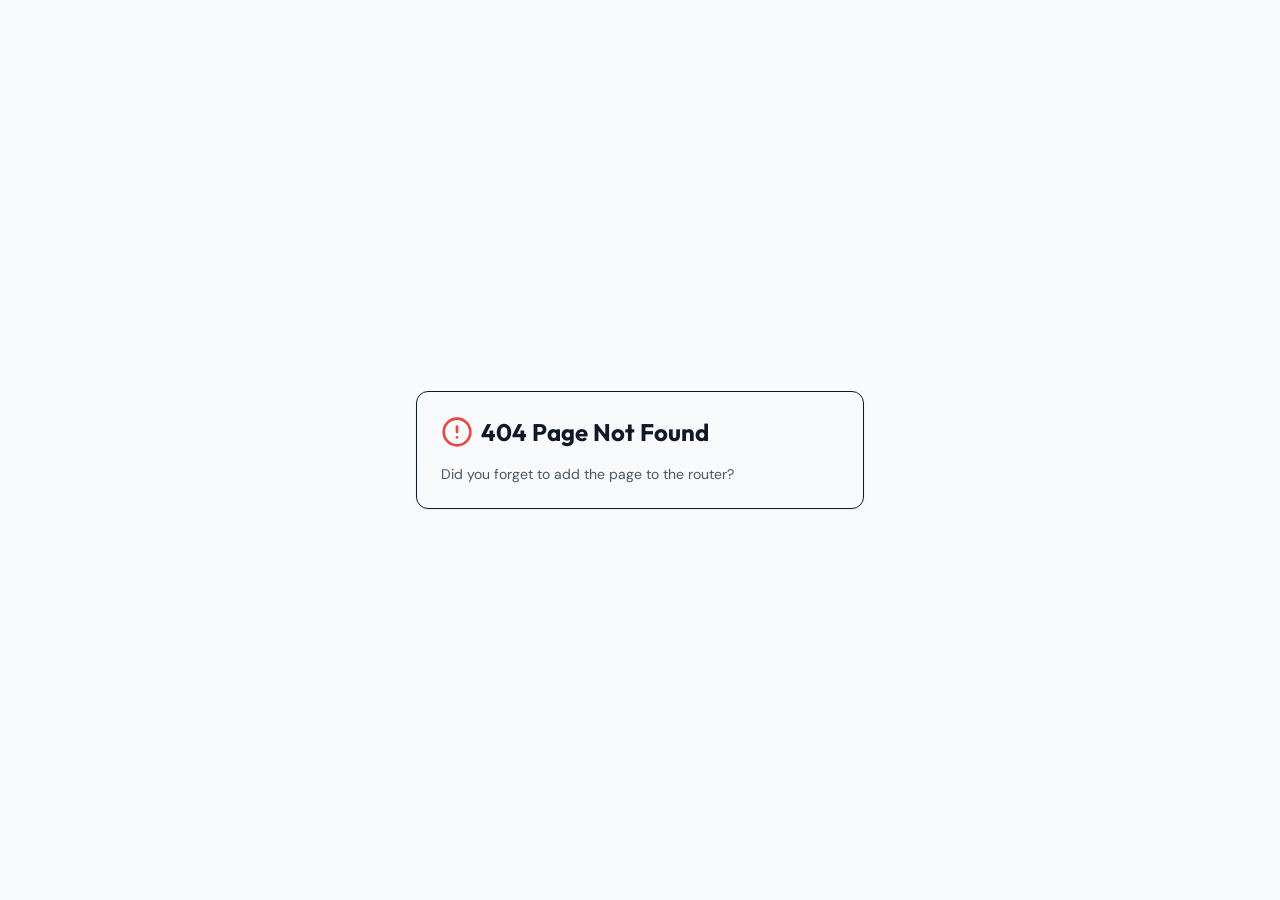
<file: index.html>
<!DOCTYPE html>
<html lang="pt-BR">
  <head>
    <meta charset="UTF-8" />
    <meta name="viewport" content="width=device-width, initial-scale=1.0, maximum-scale=1" />
    <title>FEDRIX - Controle de Pragas e Desentupimento em São Paulo</title>
    <meta name="description" content="A FEDRIX é especialista em dedetização, controle de pragas, desentupimento e sanitização em São Paulo. Atendimento ágil e garantido para sua casa ou empresa." />
    <meta name="keywords" content="dedetização, controle de pragas, desentupimento, sanitização, cupins, baratas, ratos, São Paulo, FEDRIX, dedetizadora sp, desentupidora sp, controle de insetos" />

    <!-- Meta Pixel Code -->
<script>
!function(f,b,e,v,n,t,s)
{if(f.fbq)return;n=f.fbq=function(){n.callMethod?
n.callMethod.apply(n,arguments):n.queue.push(arguments)};
if(!f._fbq)f._fbq=n;n.push=n;n.loaded=!0;n.version='2.0';
n.queue=[];t=b.createElement(e);t.async=!0;
t.src=v;s=b.getElementsByTagName(e)[0];
s.parentNode.insertBefore(t,s)}(window, document,'script',
'https://connect.facebook.net/en_US/fbevents.js');
fbq('init', '1724290128947836');
fbq('track', 'PageView');
</script>
<noscript><img height="1" width="1" style="display:none"
src="https://www.facebook.com/tr?id=1724290128947836&ev=PageView&noscript=1"
/></noscript>
<!-- End Meta Pixel Code -->
    
    <!-- Open Graph / Facebook -->
    <meta property="og:type" content="website" />
    <meta property="og:url" content="https://fedrix.com.br/" />
    <meta property="og:title" content="FEDRIX - Controle de Pragas e Desentupimento em São Paulo" />
    <meta property="og:description" content="Especialistas em controle de pragas urbanas e desentupimento com mais de 15 anos de experiência. Atendimento 24h em SP." />
    <meta property="og:image" content="/og-image.png" />

    <!-- Twitter -->
    <meta property="twitter:card" content="summary_large_image" />
    <meta property="twitter:title" content="FEDRIX - Controle de Pragas e Desentupimento" />
    <meta property="twitter:description" content="Especialistas em controle de pragas urbanas e desentupimento com mais de 15 anos de experiência." />

    <link rel="icon" type="image/png" href="/logo_1772197825909.png" />
    <link rel="preconnect" href="https://fonts.googleapis.com">
    <link rel="preconnect" href="https://fonts.gstatic.com" crossorigin>
    <link href="https://fonts.googleapis.com/css2?family=Architects+Daughter&family=DM+Sans:ital,opsz,wght@0,9..40,100..1000;1,9..40,100..1000&family=Fira+Code:wght@300..700&family=Geist+Mono:wght@100..900&family=Geist:wght@100..900&family=IBM+Plex+Mono:ital,wght@0,100;0,200;0,300;0,400;0,500;0,600;0,700;1,100;1,200;1,300;1,400;1,500;1,600;1,700&family=IBM+Plex+Sans:ital,wght@0,100..700;1,100..700&family=Inter:ital,opsz,wght@0,14..32,100..900;1,14..32,100..900&family=JetBrains+Mono:ital,wght@0,100..800;1,100..800&family=Libre+Baskerville:ital,wght@0,400;0,700;1,400&family=Lora:ital,wght@0,400..700;1,400..700&family=Merriweather:ital,opsz,wght@0,18..144,300..900;1,18..144,300..900&family=Montserrat:ital,wght@0,100..900;1,100..900&family=Open+Sans:ital,wght@0,300..800;1,300..800&family=Outfit:wght@100..900&family=Oxanium:wght@200..800&family=Playfair+Display:ital,wght@0,400..900;1,400..900&family=Plus+Jakarta+Sans:ital,wght@0,200..800;1,200..800&family=Poppins:ital,wght@0,100;0,200;0,300;0,400;0,500;0,600;0,700;0,800;0,900;1,100;1,200;1,300;1,400;1,500;1,600;1,700;1,800;1,900&family=Roboto+Mono:ital,wght@0,100..700;1,100..700&family=Roboto:ital,wght@0,100..900;1,100..900&family=Source+Code+Pro:ital,wght@0,200..900;1,200..900&family=Source+Serif+4:ital,opsz,wght@0,8..60,200..900;1,8..60,200..900&family=Space+Grotesk:wght@300..700&family=Space+Mono:ital,wght@0,400;0,700;1,400;1,700&display=swap" rel="stylesheet">
    <script type="module" crossorigin src="/assets/index-BggtuO7N.js"></script>
    <link rel="stylesheet" crossorigin href="/assets/index-CCIhZaII.css">
  </head>
  <body>
    <div id="root"></div>
  </body>
</html>
</file>
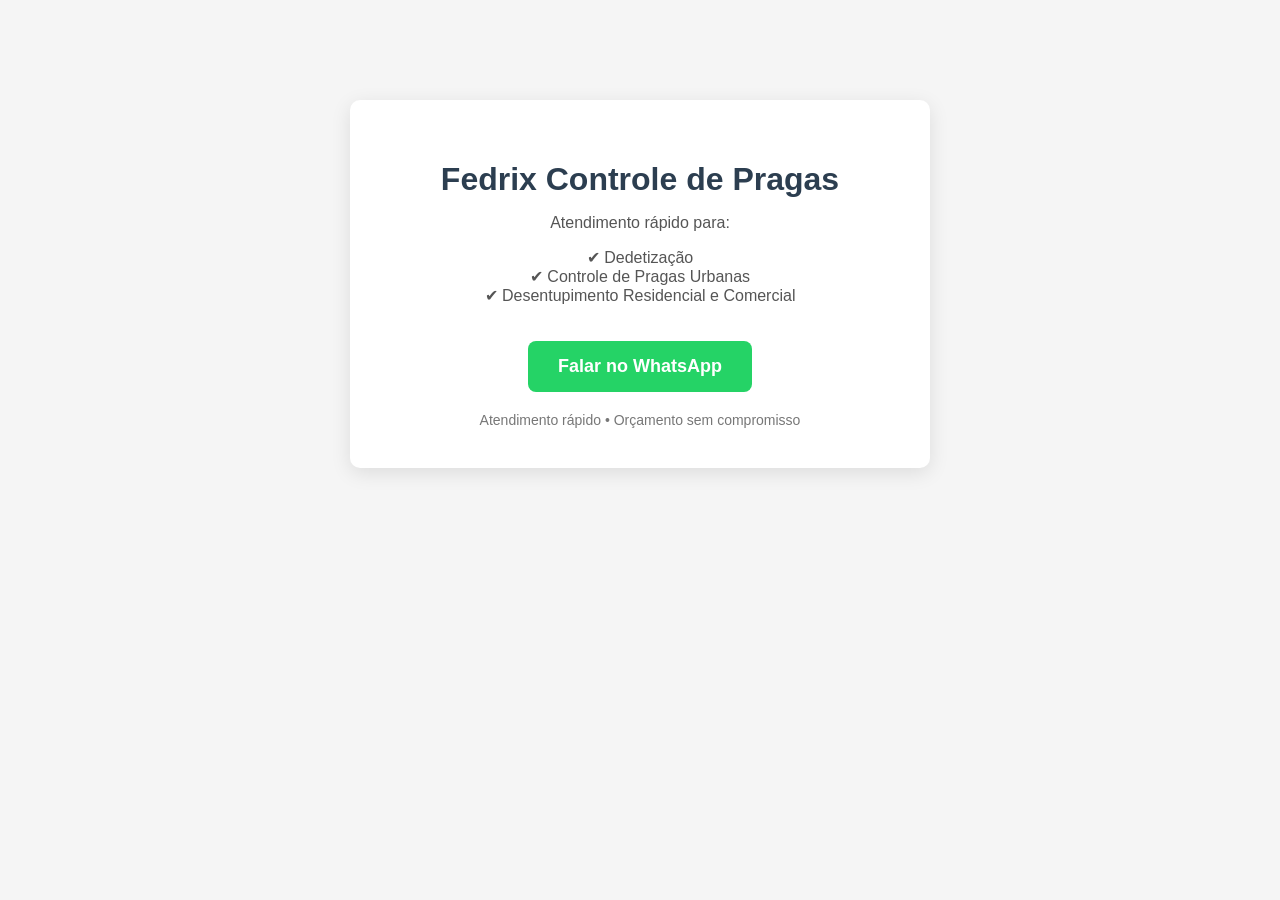
<file: whatsapp.html>
<!DOCTYPE html>
<html>
<head>
<meta name="viewport" content="width=device-width, initial-scale=1">
<title>Fedrix Controle de Pragas</title>

<style>
body{
font-family: Arial, sans-serif;
background:#f5f5f5;
text-align:center;
margin:0;
padding:0;
}

.container{
max-width:500px;
margin:100px auto;
background:white;
padding:40px;
border-radius:10px;
box-shadow:0 5px 20px rgba(0,0,0,0.1);
}

h1{
color:#2c3e50;
margin-bottom:10px;
}

p{
color:#555;
font-size:16px;
}

.btn{
display:inline-block;
margin-top:20px;
background:#25D366;
color:white;
padding:15px 30px;
font-size:18px;
text-decoration:none;
border-radius:8px;
font-weight:bold;
}

.info{
margin-top:20px;
font-size:14px;
color:#777;
}
</style>

</head>

<body>

<div class="container">

<h1>Fedrix Controle de Pragas</h1>

<p>Atendimento rápido para:</p>

<p>
✔ Dedetização<br>
✔ Controle de Pragas Urbanas<br>
✔ Desentupimento Residencial e Comercial
</p>

<a class="btn" href="https://wa.me/5511949251470">
Falar no WhatsApp
</a>

<div class="info">
Atendimento rápido • Orçamento sem compromisso
</div>

</div>

</body>
</html>
</file>
<file: assets/index-CCIhZaII.css>
@import"https://fonts.googleapis.com/css2?family=DM+Sans:ital,opsz,wght@0,9..40,400;0,9..40,500;0,9..40,600;0,9..40,700;1,9..40,400&family=Outfit:wght@300;400;500;600;700;800&display=swap";*,:before,:after{--tw-border-spacing-x: 0;--tw-border-spacing-y: 0;--tw-translate-x: 0;--tw-translate-y: 0;--tw-rotate: 0;--tw-skew-x: 0;--tw-skew-y: 0;--tw-scale-x: 1;--tw-scale-y: 1;--tw-pan-x: ;--tw-pan-y: ;--tw-pinch-zoom: ;--tw-scroll-snap-strictness: proximity;--tw-gradient-from-position: ;--tw-gradient-via-position: ;--tw-gradient-to-position: ;--tw-ordinal: ;--tw-slashed-zero: ;--tw-numeric-figure: ;--tw-numeric-spacing: ;--tw-numeric-fraction: ;--tw-ring-inset: ;--tw-ring-offset-width: 0px;--tw-ring-offset-color: #fff;--tw-ring-color: rgb(59 130 246 / .5);--tw-ring-offset-shadow: 0 0 #0000;--tw-ring-shadow: 0 0 #0000;--tw-shadow: 0 0 #0000;--tw-shadow-colored: 0 0 #0000;--tw-blur: ;--tw-brightness: ;--tw-contrast: ;--tw-grayscale: ;--tw-hue-rotate: ;--tw-invert: ;--tw-saturate: ;--tw-sepia: ;--tw-drop-shadow: ;--tw-backdrop-blur: ;--tw-backdrop-brightness: ;--tw-backdrop-contrast: ;--tw-backdrop-grayscale: ;--tw-backdrop-hue-rotate: ;--tw-backdrop-invert: ;--tw-backdrop-opacity: ;--tw-backdrop-saturate: ;--tw-backdrop-sepia: ;--tw-contain-size: ;--tw-contain-layout: ;--tw-contain-paint: ;--tw-contain-style: }::backdrop{--tw-border-spacing-x: 0;--tw-border-spacing-y: 0;--tw-translate-x: 0;--tw-translate-y: 0;--tw-rotate: 0;--tw-skew-x: 0;--tw-skew-y: 0;--tw-scale-x: 1;--tw-scale-y: 1;--tw-pan-x: ;--tw-pan-y: ;--tw-pinch-zoom: ;--tw-scroll-snap-strictness: proximity;--tw-gradient-from-position: ;--tw-gradient-via-position: ;--tw-gradient-to-position: ;--tw-ordinal: ;--tw-slashed-zero: ;--tw-numeric-figure: ;--tw-numeric-spacing: ;--tw-numeric-fraction: ;--tw-ring-inset: ;--tw-ring-offset-width: 0px;--tw-ring-offset-color: #fff;--tw-ring-color: rgb(59 130 246 / .5);--tw-ring-offset-shadow: 0 0 #0000;--tw-ring-shadow: 0 0 #0000;--tw-shadow: 0 0 #0000;--tw-shadow-colored: 0 0 #0000;--tw-blur: ;--tw-brightness: ;--tw-contrast: ;--tw-grayscale: ;--tw-hue-rotate: ;--tw-invert: ;--tw-saturate: ;--tw-sepia: ;--tw-drop-shadow: ;--tw-backdrop-blur: ;--tw-backdrop-brightness: ;--tw-backdrop-contrast: ;--tw-backdrop-grayscale: ;--tw-backdrop-hue-rotate: ;--tw-backdrop-invert: ;--tw-backdrop-opacity: ;--tw-backdrop-saturate: ;--tw-backdrop-sepia: ;--tw-contain-size: ;--tw-contain-layout: ;--tw-contain-paint: ;--tw-contain-style: }*,:before,:after{box-sizing:border-box;border-width:0;border-style:solid;border-color:#e5e7eb}:before,:after{--tw-content: ""}html,:host{line-height:1.5;-webkit-text-size-adjust:100%;-moz-tab-size:4;-o-tab-size:4;tab-size:4;font-family:var(--font-sans);font-feature-settings:normal;font-variation-settings:normal;-webkit-tap-highlight-color:transparent}body{margin:0;line-height:inherit}hr{height:0;color:inherit;border-top-width:1px}abbr:where([title]){-webkit-text-decoration:underline dotted;text-decoration:underline dotted}h1,h2,h3,h4,h5,h6{font-size:inherit;font-weight:inherit}a{color:inherit;text-decoration:inherit}b,strong{font-weight:bolder}code,kbd,samp,pre{font-family:var(--font-mono);font-feature-settings:normal;font-variation-settings:normal;font-size:1em}small{font-size:80%}sub,sup{font-size:75%;line-height:0;position:relative;vertical-align:baseline}sub{bottom:-.25em}sup{top:-.5em}table{text-indent:0;border-color:inherit;border-collapse:collapse}button,input,optgroup,select,textarea{font-family:inherit;font-feature-settings:inherit;font-variation-settings:inherit;font-size:100%;font-weight:inherit;line-height:inherit;letter-spacing:inherit;color:inherit;margin:0;padding:0}button,select{text-transform:none}button,input:where([type=button]),input:where([type=reset]),input:where([type=submit]){-webkit-appearance:button;background-color:transparent;background-image:none}:-moz-focusring{outline:auto}:-moz-ui-invalid{box-shadow:none}progress{vertical-align:baseline}::-webkit-inner-spin-button,::-webkit-outer-spin-button{height:auto}[type=search]{-webkit-appearance:textfield;outline-offset:-2px}::-webkit-search-decoration{-webkit-appearance:none}::-webkit-file-upload-button{-webkit-appearance:button;font:inherit}summary{display:list-item}blockquote,dl,dd,h1,h2,h3,h4,h5,h6,hr,figure,p,pre{margin:0}fieldset{margin:0;padding:0}legend{padding:0}ol,ul,menu{list-style:none;margin:0;padding:0}dialog{padding:0}textarea{resize:vertical}input::-moz-placeholder,textarea::-moz-placeholder{opacity:1;color:#9ca3af}input::placeholder,textarea::placeholder{opacity:1;color:#9ca3af}button,[role=button]{cursor:pointer}:disabled{cursor:default}img,svg,video,canvas,audio,iframe,embed,object{display:block;vertical-align:middle}img,video{max-width:100%;height:auto}[hidden]:where(:not([hidden=until-found])){display:none}:root{--font-display: "Outfit", sans-serif;--font-sans: "DM Sans", sans-serif;--background: 0 0% 100%;--foreground: 222 47% 11%;--primary: 147 68% 39%;--primary-foreground: 0 0% 100%;--primary-hover: 147 68% 45%;--secondary: 145 20% 96%;--secondary-foreground: 145 65% 20%;--muted: 210 40% 96.1%;--muted-foreground: 215.4 16.3% 46.9%;--accent: 145 20% 92%;--accent-foreground: 145 65% 20%;--destructive: 0 84.2% 60.2%;--destructive-foreground: 210 40% 98%;--border: 214.3 31.8% 91.4%;--input: 214.3 31.8% 91.4%;--ring: 147 68% 39%;--radius: .75rem}.dark{--background: 222 47% 7%;--foreground: 210 40% 98%;--primary: 147 68% 45%;--primary-foreground: 222 47% 7%;--secondary: 217.2 32.6% 17.5%;--secondary-foreground: 210 40% 98%;--muted: 217.2 32.6% 17.5%;--muted-foreground: 215 20.2% 65.1%;--accent: 217.2 32.6% 17.5%;--accent-foreground: 210 40% 98%;--destructive: 0 62.8% 30.6%;--destructive-foreground: 210 40% 98%;--border: 217.2 32.6% 17.5%;--input: 217.2 32.6% 17.5%;--ring: 147 68% 45%}*{--tw-border-opacity: 1;border-color:hsl(var(--border) / var(--tw-border-opacity, 1))}body{--tw-bg-opacity: 1;background-color:hsl(var(--background) / var(--tw-bg-opacity, 1));--tw-text-opacity: 1;color:hsl(var(--foreground) / var(--tw-text-opacity, 1));-webkit-font-smoothing:antialiased;-moz-osx-font-smoothing:grayscale;font-family:var(--font-sans)}h1,h2,h3,h4,h5,h6{font-family:var(--font-display)}html{scroll-behavior:smooth}.sr-only{position:absolute;width:1px;height:1px;padding:0;margin:-1px;overflow:hidden;clip:rect(0,0,0,0);white-space:nowrap;border-width:0}.pointer-events-none{pointer-events:none}.pointer-events-auto{pointer-events:auto}.visible{visibility:visible}.invisible{visibility:hidden}.fixed{position:fixed}.absolute{position:absolute}.relative{position:relative}.inset-0{inset:0}.inset-x-0{left:0;right:0}.inset-y-0{top:0;bottom:0}.-bottom-12{bottom:-3rem}.-bottom-8{bottom:-2rem}.-left-12{left:-3rem}.-left-8{left:-2rem}.-right-12{right:-3rem}.-right-3{right:-.75rem}.-top-12{top:-3rem}.-top-3{top:-.75rem}.bottom-0{bottom:0}.bottom-6{bottom:1.5rem}.left-0{left:0}.left-1{left:.25rem}.left-1\/2{left:50%}.left-2{left:.5rem}.left-\[50\%\]{left:50%}.right-0{right:0}.right-1{right:.25rem}.right-2{right:.5rem}.right-3{right:.75rem}.right-4{right:1rem}.right-6{right:1.5rem}.top-0{top:0}.top-1\.5{top:.375rem}.top-1\/2{top:50%}.top-2{top:.5rem}.top-3\.5{top:.875rem}.top-4{top:1rem}.top-\[1px\]{top:1px}.top-\[50\%\]{top:50%}.top-\[60\%\]{top:60%}.top-full{top:100%}.z-0{z-index:0}.z-10{z-index:10}.z-20{z-index:20}.z-50{z-index:50}.z-\[100\]{z-index:100}.z-\[1\]{z-index:1}.-mx-1{margin-left:-.25rem;margin-right:-.25rem}.mx-2{margin-left:.5rem;margin-right:.5rem}.mx-3\.5{margin-left:.875rem;margin-right:.875rem}.mx-4{margin-left:1rem;margin-right:1rem}.mx-auto{margin-left:auto;margin-right:auto}.my-0\.5{margin-top:.125rem;margin-bottom:.125rem}.my-1{margin-top:.25rem;margin-bottom:.25rem}.-ml-4{margin-left:-1rem}.-mt-4{margin-top:-1rem}.mb-1{margin-bottom:.25rem}.mb-12{margin-bottom:3rem}.mb-16{margin-bottom:4rem}.mb-2{margin-bottom:.5rem}.mb-3{margin-bottom:.75rem}.mb-4{margin-bottom:1rem}.mb-6{margin-bottom:1.5rem}.mb-8{margin-bottom:2rem}.ml-1{margin-left:.25rem}.ml-auto{margin-left:auto}.mr-2{margin-right:.5rem}.mt-0\.5{margin-top:.125rem}.mt-1\.5{margin-top:.375rem}.mt-2{margin-top:.5rem}.mt-24{margin-top:6rem}.mt-4{margin-top:1rem}.mt-8{margin-top:2rem}.mt-auto{margin-top:auto}.block{display:block}.inline-block{display:inline-block}.flex{display:flex}.inline-flex{display:inline-flex}.table{display:table}.grid{display:grid}.hidden{display:none}.aspect-\[4\/3\]{aspect-ratio:4/3}.aspect-square{aspect-ratio:1 / 1}.aspect-video{aspect-ratio:16 / 9}.size-4{width:1rem;height:1rem}.h-0\.5{height:.125rem}.h-1{height:.25rem}.h-1\.5{height:.375rem}.h-10{height:2.5rem}.h-11{height:2.75rem}.h-12{height:3rem}.h-14{height:3.5rem}.h-2{height:.5rem}.h-2\.5{height:.625rem}.h-3{height:.75rem}.h-3\.5{height:.875rem}.h-4{height:1rem}.h-48{height:12rem}.h-5{height:1.25rem}.h-6{height:1.5rem}.h-7{height:1.75rem}.h-8{height:2rem}.h-9{height:2.25rem}.h-\[1px\]{height:1px}.h-\[var\(--radix-navigation-menu-viewport-height\)\]{height:var(--radix-navigation-menu-viewport-height)}.h-\[var\(--radix-select-trigger-height\)\]{height:var(--radix-select-trigger-height)}.h-auto{height:auto}.h-fit{height:-moz-fit-content;height:fit-content}.h-full{height:100%}.h-px{height:1px}.h-svh{height:100svh}.max-h-\[--radix-context-menu-content-available-height\]{max-height:var(--radix-context-menu-content-available-height)}.max-h-\[--radix-select-content-available-height\]{max-height:var(--radix-select-content-available-height)}.max-h-\[300px\]{max-height:300px}.max-h-\[var\(--radix-dropdown-menu-content-available-height\)\]{max-height:var(--radix-dropdown-menu-content-available-height)}.max-h-screen{max-height:100vh}.min-h-0{min-height:0px}.min-h-10{min-height:2.5rem}.min-h-8{min-height:2rem}.min-h-9{min-height:2.25rem}.min-h-\[120px\]{min-height:120px}.min-h-\[80px\]{min-height:80px}.min-h-\[90vh\]{min-height:90vh}.min-h-screen{min-height:100vh}.min-h-svh{min-height:100svh}.w-0{width:0px}.w-1{width:.25rem}.w-10{width:2.5rem}.w-11{width:2.75rem}.w-12{width:3rem}.w-14{width:3.5rem}.w-16{width:4rem}.w-2{width:.5rem}.w-2\.5{width:.625rem}.w-20{width:5rem}.w-3{width:.75rem}.w-3\.5{width:.875rem}.w-3\/4{width:75%}.w-4{width:1rem}.w-5{width:1.25rem}.w-6{width:1.5rem}.w-64{width:16rem}.w-7{width:1.75rem}.w-72{width:18rem}.w-8{width:2rem}.w-9{width:2.25rem}.w-\[100px\]{width:100px}.w-\[1px\]{width:1px}.w-\[var\(--sidebar-width\)\]{width:var(--sidebar-width)}.w-auto{width:auto}.w-full{width:100%}.w-max{width:-moz-max-content;width:max-content}.w-px{width:1px}.min-w-0{min-width:0px}.min-w-10{min-width:2.5rem}.min-w-11{min-width:2.75rem}.min-w-5{min-width:1.25rem}.min-w-9{min-width:2.25rem}.min-w-\[12rem\]{min-width:12rem}.min-w-\[8rem\]{min-width:8rem}.min-w-\[var\(--radix-select-trigger-width\)\]{min-width:var(--radix-select-trigger-width)}.max-w-2xl{max-width:42rem}.max-w-4xl{max-width:56rem}.max-w-7xl{max-width:80rem}.max-w-\[var\(--skeleton-width\)\]{max-width:var(--skeleton-width)}.max-w-lg{max-width:32rem}.max-w-max{max-width:-moz-max-content;max-width:max-content}.max-w-md{max-width:28rem}.flex-1{flex:1 1 0%}.shrink-0{flex-shrink:0}.grow{flex-grow:1}.grow-0{flex-grow:0}.basis-full{flex-basis:100%}.caption-bottom{caption-side:bottom}.border-collapse{border-collapse:collapse}.origin-\[--radix-context-menu-content-transform-origin\]{transform-origin:var(--radix-context-menu-content-transform-origin)}.origin-\[--radix-dropdown-menu-content-transform-origin\]{transform-origin:var(--radix-dropdown-menu-content-transform-origin)}.origin-\[--radix-hover-card-content-transform-origin\]{transform-origin:var(--radix-hover-card-content-transform-origin)}.origin-\[--radix-menubar-content-transform-origin\]{transform-origin:var(--radix-menubar-content-transform-origin)}.origin-\[--radix-popover-content-transform-origin\]{transform-origin:var(--radix-popover-content-transform-origin)}.origin-\[--radix-select-content-transform-origin\]{transform-origin:var(--radix-select-content-transform-origin)}.origin-\[--radix-tooltip-content-transform-origin\]{transform-origin:var(--radix-tooltip-content-transform-origin)}.-translate-x-1\/2{--tw-translate-x: -50%;transform:translate(var(--tw-translate-x),var(--tw-translate-y)) rotate(var(--tw-rotate)) skew(var(--tw-skew-x)) skewY(var(--tw-skew-y)) scaleX(var(--tw-scale-x)) scaleY(var(--tw-scale-y))}.-translate-x-px{--tw-translate-x: -1px;transform:translate(var(--tw-translate-x),var(--tw-translate-y)) rotate(var(--tw-rotate)) skew(var(--tw-skew-x)) skewY(var(--tw-skew-y)) scaleX(var(--tw-scale-x)) scaleY(var(--tw-scale-y))}.-translate-y-1\/2{--tw-translate-y: -50%;transform:translate(var(--tw-translate-x),var(--tw-translate-y)) rotate(var(--tw-rotate)) skew(var(--tw-skew-x)) skewY(var(--tw-skew-y)) scaleX(var(--tw-scale-x)) scaleY(var(--tw-scale-y))}.translate-x-\[-50\%\]{--tw-translate-x: -50%;transform:translate(var(--tw-translate-x),var(--tw-translate-y)) rotate(var(--tw-rotate)) skew(var(--tw-skew-x)) skewY(var(--tw-skew-y)) scaleX(var(--tw-scale-x)) scaleY(var(--tw-scale-y))}.translate-x-px{--tw-translate-x: 1px;transform:translate(var(--tw-translate-x),var(--tw-translate-y)) rotate(var(--tw-rotate)) skew(var(--tw-skew-x)) skewY(var(--tw-skew-y)) scaleX(var(--tw-scale-x)) scaleY(var(--tw-scale-y))}.translate-y-\[-50\%\]{--tw-translate-y: -50%;transform:translate(var(--tw-translate-x),var(--tw-translate-y)) rotate(var(--tw-rotate)) skew(var(--tw-skew-x)) skewY(var(--tw-skew-y)) scaleX(var(--tw-scale-x)) scaleY(var(--tw-scale-y))}.rotate-45{--tw-rotate: 45deg;transform:translate(var(--tw-translate-x),var(--tw-translate-y)) rotate(var(--tw-rotate)) skew(var(--tw-skew-x)) skewY(var(--tw-skew-y)) scaleX(var(--tw-scale-x)) scaleY(var(--tw-scale-y))}.rotate-90{--tw-rotate: 90deg;transform:translate(var(--tw-translate-x),var(--tw-translate-y)) rotate(var(--tw-rotate)) skew(var(--tw-skew-x)) skewY(var(--tw-skew-y)) scaleX(var(--tw-scale-x)) scaleY(var(--tw-scale-y))}.transform{transform:translate(var(--tw-translate-x),var(--tw-translate-y)) rotate(var(--tw-rotate)) skew(var(--tw-skew-x)) skewY(var(--tw-skew-y)) scaleX(var(--tw-scale-x)) scaleY(var(--tw-scale-y))}@keyframes pulse{50%{opacity:.5}}.animate-pulse{animation:pulse 2s cubic-bezier(.4,0,.6,1) infinite}.cursor-default{cursor:default}.cursor-pointer{cursor:pointer}.touch-none{touch-action:none}.select-none{-webkit-user-select:none;-moz-user-select:none;user-select:none}.resize-none{resize:none}.list-none{list-style-type:none}.grid-cols-1{grid-template-columns:repeat(1,minmax(0,1fr))}.grid-cols-2{grid-template-columns:repeat(2,minmax(0,1fr))}.flex-row{flex-direction:row}.flex-col{flex-direction:column}.flex-col-reverse{flex-direction:column-reverse}.flex-wrap{flex-wrap:wrap}.items-start{align-items:flex-start}.items-end{align-items:flex-end}.items-center{align-items:center}.items-stretch{align-items:stretch}.justify-center{justify-content:center}.justify-between{justify-content:space-between}.gap-1{gap:.25rem}.gap-1\.5{gap:.375rem}.gap-12{gap:3rem}.gap-16{gap:4rem}.gap-2{gap:.5rem}.gap-3{gap:.75rem}.gap-4{gap:1rem}.gap-6{gap:1.5rem}.gap-8{gap:2rem}.space-x-1>:not([hidden])~:not([hidden]){--tw-space-x-reverse: 0;margin-right:calc(.25rem * var(--tw-space-x-reverse));margin-left:calc(.25rem * calc(1 - var(--tw-space-x-reverse)))}.space-x-4>:not([hidden])~:not([hidden]){--tw-space-x-reverse: 0;margin-right:calc(1rem * var(--tw-space-x-reverse));margin-left:calc(1rem * calc(1 - var(--tw-space-x-reverse)))}.space-y-1>:not([hidden])~:not([hidden]){--tw-space-y-reverse: 0;margin-top:calc(.25rem * calc(1 - var(--tw-space-y-reverse)));margin-bottom:calc(.25rem * var(--tw-space-y-reverse))}.space-y-1\.5>:not([hidden])~:not([hidden]){--tw-space-y-reverse: 0;margin-top:calc(.375rem * calc(1 - var(--tw-space-y-reverse)));margin-bottom:calc(.375rem * var(--tw-space-y-reverse))}.space-y-2>:not([hidden])~:not([hidden]){--tw-space-y-reverse: 0;margin-top:calc(.5rem * calc(1 - var(--tw-space-y-reverse)));margin-bottom:calc(.5rem * var(--tw-space-y-reverse))}.space-y-20>:not([hidden])~:not([hidden]){--tw-space-y-reverse: 0;margin-top:calc(5rem * calc(1 - var(--tw-space-y-reverse)));margin-bottom:calc(5rem * var(--tw-space-y-reverse))}.space-y-3>:not([hidden])~:not([hidden]){--tw-space-y-reverse: 0;margin-top:calc(.75rem * calc(1 - var(--tw-space-y-reverse)));margin-bottom:calc(.75rem * var(--tw-space-y-reverse))}.space-y-4>:not([hidden])~:not([hidden]){--tw-space-y-reverse: 0;margin-top:calc(1rem * calc(1 - var(--tw-space-y-reverse)));margin-bottom:calc(1rem * var(--tw-space-y-reverse))}.space-y-6>:not([hidden])~:not([hidden]){--tw-space-y-reverse: 0;margin-top:calc(1.5rem * calc(1 - var(--tw-space-y-reverse)));margin-bottom:calc(1.5rem * var(--tw-space-y-reverse))}.space-y-8>:not([hidden])~:not([hidden]){--tw-space-y-reverse: 0;margin-top:calc(2rem * calc(1 - var(--tw-space-y-reverse)));margin-bottom:calc(2rem * var(--tw-space-y-reverse))}.overflow-auto{overflow:auto}.overflow-hidden{overflow:hidden}.overflow-y-auto{overflow-y:auto}.overflow-x-hidden{overflow-x:hidden}.whitespace-nowrap{white-space:nowrap}.break-words{overflow-wrap:break-word}.break-all{word-break:break-all}.rounded-2xl{border-radius:1rem}.rounded-3xl{border-radius:1.5rem}.rounded-\[2px\]{border-radius:2px}.rounded-\[inherit\]{border-radius:inherit}.rounded-full{border-radius:9999px}.rounded-lg{border-radius:.5625rem}.rounded-md{border-radius:.375rem}.rounded-sm{border-radius:.1875rem}.rounded-xl{border-radius:.75rem}.rounded-t-\[10px\]{border-top-left-radius:10px;border-top-right-radius:10px}.rounded-tl-sm{border-top-left-radius:.1875rem}.border{border-width:1px}.border-2{border-width:2px}.border-\[1\.5px\]{border-width:1.5px}.border-y{border-top-width:1px;border-bottom-width:1px}.border-b{border-bottom-width:1px}.border-l{border-left-width:1px}.border-l-4{border-left-width:4px}.border-r{border-right-width:1px}.border-t{border-top-width:1px}.border-dashed{border-style:dashed}.border-\[--color-border\]{border-color:var(--color-border)}.border-border\/50{border-color:hsl(var(--border) / .5)}.border-card-border{--tw-border-opacity: 1;border-color:hsl(var(--card-border) / var(--tw-border-opacity, 1))}.border-destructive{--tw-border-opacity: 1;border-color:hsl(var(--destructive) / var(--tw-border-opacity, 1))}.border-destructive-border{border-color:var(--destructive-border)}.border-destructive\/50{border-color:hsl(var(--destructive) / .5)}.border-input{--tw-border-opacity: 1;border-color:hsl(var(--input) / var(--tw-border-opacity, 1))}.border-primary{--tw-border-opacity: 1;border-color:hsl(var(--primary) / var(--tw-border-opacity, 1))}.border-primary-border{border-color:var(--primary-border)}.border-primary\/10{border-color:hsl(var(--primary) / .1)}.border-secondary-border{border-color:var(--secondary-border)}.border-sidebar-border{--tw-border-opacity: 1;border-color:hsl(var(--sidebar-border) / var(--tw-border-opacity, 1))}.border-transparent{border-color:transparent}.border-white{--tw-border-opacity: 1;border-color:rgb(255 255 255 / var(--tw-border-opacity, 1))}.border-white\/10{border-color:#ffffff1a}.border-white\/20{border-color:#fff3}.border-white\/30{border-color:#ffffff4d}.border-white\/50{border-color:#ffffff80}.border-l-transparent{border-left-color:transparent}.border-t-transparent{border-top-color:transparent}.bg-\[\#25D366\]{--tw-bg-opacity: 1;background-color:rgb(37 211 102 / var(--tw-bg-opacity, 1))}.bg-\[--color-bg\]{background-color:var(--color-bg)}.bg-accent{--tw-bg-opacity: 1;background-color:hsl(var(--accent) / var(--tw-bg-opacity, 1))}.bg-background{--tw-bg-opacity: 1;background-color:hsl(var(--background) / var(--tw-bg-opacity, 1))}.bg-black\/40{background-color:#0006}.bg-black\/60{background-color:#0009}.bg-black\/80{background-color:#000c}.bg-border{--tw-bg-opacity: 1;background-color:hsl(var(--border) / var(--tw-bg-opacity, 1))}.bg-card{--tw-bg-opacity: 1;background-color:hsl(var(--card) / var(--tw-bg-opacity, 1))}.bg-destructive{--tw-bg-opacity: 1;background-color:hsl(var(--destructive) / var(--tw-bg-opacity, 1))}.bg-foreground{--tw-bg-opacity: 1;background-color:hsl(var(--foreground) / var(--tw-bg-opacity, 1))}.bg-gray-50{--tw-bg-opacity: 1;background-color:rgb(249 250 251 / var(--tw-bg-opacity, 1))}.bg-muted{--tw-bg-opacity: 1;background-color:hsl(var(--muted) / var(--tw-bg-opacity, 1))}.bg-muted\/50{background-color:hsl(var(--muted) / .5)}.bg-popover{--tw-bg-opacity: 1;background-color:hsl(var(--popover) / var(--tw-bg-opacity, 1))}.bg-primary{--tw-bg-opacity: 1;background-color:hsl(var(--primary) / var(--tw-bg-opacity, 1))}.bg-primary\/10{background-color:hsl(var(--primary) / .1)}.bg-primary\/20{background-color:hsl(var(--primary) / .2)}.bg-primary\/5{background-color:hsl(var(--primary) / .05)}.bg-secondary{--tw-bg-opacity: 1;background-color:hsl(var(--secondary) / var(--tw-bg-opacity, 1))}.bg-secondary\/10{background-color:hsl(var(--secondary) / .1)}.bg-secondary\/20{background-color:hsl(var(--secondary) / .2)}.bg-secondary\/50{background-color:hsl(var(--secondary) / .5)}.bg-sidebar{--tw-bg-opacity: 1;background-color:hsl(var(--sidebar) / var(--tw-bg-opacity, 1))}.bg-sidebar-border{--tw-bg-opacity: 1;background-color:hsl(var(--sidebar-border) / var(--tw-bg-opacity, 1))}.bg-transparent{background-color:transparent}.bg-white{--tw-bg-opacity: 1;background-color:rgb(255 255 255 / var(--tw-bg-opacity, 1))}.bg-white\/10{background-color:#ffffff1a}.bg-white\/5{background-color:#ffffff0d}.bg-\[linear-gradient\(to_right\,\#ffffff0a_1px\,transparent_1px\)\,linear-gradient\(to_bottom\,\#ffffff0a_1px\,transparent_1px\)\]{background-image:linear-gradient(to right,#ffffff0a 1px,transparent 1px),linear-gradient(to bottom,#ffffff0a 1px,transparent 1px)}.bg-gradient-to-r{background-image:linear-gradient(to right,var(--tw-gradient-stops))}.bg-gradient-to-t{background-image:linear-gradient(to top,var(--tw-gradient-stops))}.from-black\/80{--tw-gradient-from: rgb(0 0 0 / .8) var(--tw-gradient-from-position);--tw-gradient-to: rgb(0 0 0 / 0) var(--tw-gradient-to-position);--tw-gradient-stops: var(--tw-gradient-from), var(--tw-gradient-to)}.from-green-300{--tw-gradient-from: #86efac var(--tw-gradient-from-position);--tw-gradient-to: rgb(134 239 172 / 0) var(--tw-gradient-to-position);--tw-gradient-stops: var(--tw-gradient-from), var(--tw-gradient-to)}.to-emerald-100{--tw-gradient-to: #d1fae5 var(--tw-gradient-to-position)}.to-transparent{--tw-gradient-to: transparent var(--tw-gradient-to-position)}.bg-\[size\:4rem_4rem\]{background-size:4rem 4rem}.bg-clip-text{-webkit-background-clip:text;background-clip:text}.fill-current{fill:currentColor}.object-cover{-o-object-fit:cover;object-fit:cover}.object-center{-o-object-position:center;object-position:center}.p-0{padding:0}.p-1{padding:.25rem}.p-1\.5{padding:.375rem}.p-2{padding:.5rem}.p-3{padding:.75rem}.p-4{padding:1rem}.p-6{padding:1.5rem}.p-8{padding:2rem}.p-\[1px\]{padding:1px}.px-1{padding-left:.25rem;padding-right:.25rem}.px-2{padding-left:.5rem;padding-right:.5rem}.px-2\.5{padding-left:.625rem;padding-right:.625rem}.px-3{padding-left:.75rem;padding-right:.75rem}.px-4{padding-left:1rem;padding-right:1rem}.px-5{padding-left:1.25rem;padding-right:1.25rem}.px-6{padding-left:1.5rem;padding-right:1.5rem}.px-8{padding-left:2rem;padding-right:2rem}.py-0\.5{padding-top:.125rem;padding-bottom:.125rem}.py-1{padding-top:.25rem;padding-bottom:.25rem}.py-1\.5{padding-top:.375rem;padding-bottom:.375rem}.py-16{padding-top:4rem;padding-bottom:4rem}.py-2{padding-top:.5rem;padding-bottom:.5rem}.py-20{padding-top:5rem;padding-bottom:5rem}.py-24{padding-top:6rem;padding-bottom:6rem}.py-3{padding-top:.75rem;padding-bottom:.75rem}.py-4{padding-top:1rem;padding-bottom:1rem}.py-5{padding-top:1.25rem;padding-bottom:1.25rem}.py-6{padding-top:1.5rem;padding-bottom:1.5rem}.pb-3{padding-bottom:.75rem}.pb-4{padding-bottom:1rem}.pb-8{padding-bottom:2rem}.pl-2\.5{padding-left:.625rem}.pl-4{padding-left:1rem}.pl-6{padding-left:1.5rem}.pl-8{padding-left:2rem}.pr-2{padding-right:.5rem}.pr-2\.5{padding-right:.625rem}.pr-8{padding-right:2rem}.pt-0{padding-top:0}.pt-1{padding-top:.25rem}.pt-16{padding-top:4rem}.pt-2{padding-top:.5rem}.pt-3{padding-top:.75rem}.pt-4{padding-top:1rem}.pt-6{padding-top:1.5rem}.pt-8{padding-top:2rem}.text-left{text-align:left}.text-center{text-align:center}.align-middle{vertical-align:middle}.font-display{font-family:var(--font-display)}.font-mono{font-family:var(--font-mono)}.font-sans{font-family:var(--font-sans)}.text-2xl{font-size:1.5rem;line-height:2rem}.text-3xl{font-size:1.875rem;line-height:2.25rem}.text-\[0\.8rem\]{font-size:.8rem}.text-base{font-size:1rem;line-height:1.5rem}.text-lg{font-size:1.125rem;line-height:1.75rem}.text-sm{font-size:.875rem;line-height:1.25rem}.text-xl{font-size:1.25rem;line-height:1.75rem}.text-xs{font-size:.75rem;line-height:1rem}.font-bold{font-weight:700}.font-light{font-weight:300}.font-medium{font-weight:500}.font-normal{font-weight:400}.font-semibold{font-weight:600}.uppercase{text-transform:uppercase}.italic{font-style:italic}.tabular-nums{--tw-numeric-spacing: tabular-nums;font-variant-numeric:var(--tw-ordinal) var(--tw-slashed-zero) var(--tw-numeric-figure) var(--tw-numeric-spacing) var(--tw-numeric-fraction)}.leading-none{line-height:1}.leading-relaxed{line-height:1.625}.leading-tight{line-height:1.25}.tracking-tight{letter-spacing:-.025em}.tracking-wider{letter-spacing:.05em}.tracking-widest{letter-spacing:.1em}.text-accent-foreground{--tw-text-opacity: 1;color:hsl(var(--accent-foreground) / var(--tw-text-opacity, 1))}.text-background\/60{color:hsl(var(--background) / .6)}.text-background\/80{color:hsl(var(--background) / .8)}.text-card-foreground{--tw-text-opacity: 1;color:hsl(var(--card-foreground) / var(--tw-text-opacity, 1))}.text-current{color:currentColor}.text-destructive{--tw-text-opacity: 1;color:hsl(var(--destructive) / var(--tw-text-opacity, 1))}.text-destructive-foreground{--tw-text-opacity: 1;color:hsl(var(--destructive-foreground) / var(--tw-text-opacity, 1))}.text-foreground{--tw-text-opacity: 1;color:hsl(var(--foreground) / var(--tw-text-opacity, 1))}.text-foreground\/50{color:hsl(var(--foreground) / .5)}.text-foreground\/80{color:hsl(var(--foreground) / .8)}.text-gray-600{--tw-text-opacity: 1;color:rgb(75 85 99 / var(--tw-text-opacity, 1))}.text-gray-900{--tw-text-opacity: 1;color:rgb(17 24 39 / var(--tw-text-opacity, 1))}.text-muted-foreground{--tw-text-opacity: 1;color:hsl(var(--muted-foreground) / var(--tw-text-opacity, 1))}.text-popover-foreground{--tw-text-opacity: 1;color:hsl(var(--popover-foreground) / var(--tw-text-opacity, 1))}.text-primary{--tw-text-opacity: 1;color:hsl(var(--primary) / var(--tw-text-opacity, 1))}.text-primary-foreground{--tw-text-opacity: 1;color:hsl(var(--primary-foreground) / var(--tw-text-opacity, 1))}.text-primary-foreground\/80{color:hsl(var(--primary-foreground) / .8)}.text-primary-foreground\/90{color:hsl(var(--primary-foreground) / .9)}.text-red-500{--tw-text-opacity: 1;color:rgb(239 68 68 / var(--tw-text-opacity, 1))}.text-secondary-foreground{--tw-text-opacity: 1;color:hsl(var(--secondary-foreground) / var(--tw-text-opacity, 1))}.text-sidebar-foreground{--tw-text-opacity: 1;color:hsl(var(--sidebar-foreground) / var(--tw-text-opacity, 1))}.text-sidebar-foreground\/70{color:hsl(var(--sidebar-foreground) / .7)}.text-transparent{color:transparent}.text-white{--tw-text-opacity: 1;color:rgb(255 255 255 / var(--tw-text-opacity, 1))}.text-white\/50{color:#ffffff80}.opacity-0{opacity:0}.opacity-50{opacity:.5}.opacity-60{opacity:.6}.opacity-70{opacity:.7}.opacity-90{opacity:.9}.mix-blend-multiply{mix-blend-mode:multiply}.shadow-2xl{--tw-shadow: 0 25px 50px -12px rgb(0 0 0 / .25);--tw-shadow-colored: 0 25px 50px -12px var(--tw-shadow-color);box-shadow:var(--tw-ring-offset-shadow, 0 0 #0000),var(--tw-ring-shadow, 0 0 #0000),var(--tw-shadow)}.shadow-\[0_0_0_1px_hsl\(var\(--sidebar-border\)\)\]{--tw-shadow: 0 0 0 1px hsl(var(--sidebar-border));--tw-shadow-colored: 0 0 0 1px var(--tw-shadow-color);box-shadow:var(--tw-ring-offset-shadow, 0 0 #0000),var(--tw-ring-shadow, 0 0 #0000),var(--tw-shadow)}.shadow-lg{--tw-shadow: 0 10px 15px -3px rgb(0 0 0 / .1), 0 4px 6px -4px rgb(0 0 0 / .1);--tw-shadow-colored: 0 10px 15px -3px var(--tw-shadow-color), 0 4px 6px -4px var(--tw-shadow-color);box-shadow:var(--tw-ring-offset-shadow, 0 0 #0000),var(--tw-ring-shadow, 0 0 #0000),var(--tw-shadow)}.shadow-md{--tw-shadow: 0 4px 6px -1px rgb(0 0 0 / .1), 0 2px 4px -2px rgb(0 0 0 / .1);--tw-shadow-colored: 0 4px 6px -1px var(--tw-shadow-color), 0 2px 4px -2px var(--tw-shadow-color);box-shadow:var(--tw-ring-offset-shadow, 0 0 #0000),var(--tw-ring-shadow, 0 0 #0000),var(--tw-shadow)}.shadow-none{--tw-shadow: 0 0 #0000;--tw-shadow-colored: 0 0 #0000;box-shadow:var(--tw-ring-offset-shadow, 0 0 #0000),var(--tw-ring-shadow, 0 0 #0000),var(--tw-shadow)}.shadow-sm{--tw-shadow: 0 1px 2px 0 rgb(0 0 0 / .05);--tw-shadow-colored: 0 1px 2px 0 var(--tw-shadow-color);box-shadow:var(--tw-ring-offset-shadow, 0 0 #0000),var(--tw-ring-shadow, 0 0 #0000),var(--tw-shadow)}.shadow-xl{--tw-shadow: 0 20px 25px -5px rgb(0 0 0 / .1), 0 8px 10px -6px rgb(0 0 0 / .1);--tw-shadow-colored: 0 20px 25px -5px var(--tw-shadow-color), 0 8px 10px -6px var(--tw-shadow-color);box-shadow:var(--tw-ring-offset-shadow, 0 0 #0000),var(--tw-ring-shadow, 0 0 #0000),var(--tw-shadow)}.shadow-black\/5{--tw-shadow-color: rgb(0 0 0 / .05);--tw-shadow: var(--tw-shadow-colored)}.outline-none{outline:2px solid transparent;outline-offset:2px}.outline{outline-style:solid}.outline-2{outline-width:2px}.outline-offset-2{outline-offset:2px}.outline-transparent{outline-color:transparent}.ring-0{--tw-ring-offset-shadow: var(--tw-ring-inset) 0 0 0 var(--tw-ring-offset-width) var(--tw-ring-offset-color);--tw-ring-shadow: var(--tw-ring-inset) 0 0 0 calc(0px + var(--tw-ring-offset-width)) var(--tw-ring-color);box-shadow:var(--tw-ring-offset-shadow),var(--tw-ring-shadow),var(--tw-shadow, 0 0 #0000)}.ring-2{--tw-ring-offset-shadow: var(--tw-ring-inset) 0 0 0 var(--tw-ring-offset-width) var(--tw-ring-offset-color);--tw-ring-shadow: var(--tw-ring-inset) 0 0 0 calc(2px + var(--tw-ring-offset-width)) var(--tw-ring-color);box-shadow:var(--tw-ring-offset-shadow),var(--tw-ring-shadow),var(--tw-shadow, 0 0 #0000)}.ring-4{--tw-ring-offset-shadow: var(--tw-ring-inset) 0 0 0 var(--tw-ring-offset-width) var(--tw-ring-offset-color);--tw-ring-shadow: var(--tw-ring-inset) 0 0 0 calc(4px + var(--tw-ring-offset-width)) var(--tw-ring-color);box-shadow:var(--tw-ring-offset-shadow),var(--tw-ring-shadow),var(--tw-shadow, 0 0 #0000)}.ring-ring{--tw-ring-opacity: 1;--tw-ring-color: hsl(var(--ring) / var(--tw-ring-opacity, 1))}.ring-sidebar-ring{--tw-ring-opacity: 1;--tw-ring-color: hsl(var(--sidebar-ring) / var(--tw-ring-opacity, 1))}.ring-white{--tw-ring-opacity: 1;--tw-ring-color: rgb(255 255 255 / var(--tw-ring-opacity, 1))}.ring-offset-background{--tw-ring-offset-color: hsl(var(--background) / 1)}.drop-shadow-sm{--tw-drop-shadow: drop-shadow(0 1px 1px rgb(0 0 0 / .05));filter:var(--tw-blur) var(--tw-brightness) var(--tw-contrast) var(--tw-grayscale) var(--tw-hue-rotate) var(--tw-invert) var(--tw-saturate) var(--tw-sepia) var(--tw-drop-shadow)}.filter{filter:var(--tw-blur) var(--tw-brightness) var(--tw-contrast) var(--tw-grayscale) var(--tw-hue-rotate) var(--tw-invert) var(--tw-saturate) var(--tw-sepia) var(--tw-drop-shadow)}.backdrop-blur-sm{--tw-backdrop-blur: blur(4px);-webkit-backdrop-filter:var(--tw-backdrop-blur) var(--tw-backdrop-brightness) var(--tw-backdrop-contrast) var(--tw-backdrop-grayscale) var(--tw-backdrop-hue-rotate) var(--tw-backdrop-invert) var(--tw-backdrop-opacity) var(--tw-backdrop-saturate) var(--tw-backdrop-sepia);backdrop-filter:var(--tw-backdrop-blur) var(--tw-backdrop-brightness) var(--tw-backdrop-contrast) var(--tw-backdrop-grayscale) var(--tw-backdrop-hue-rotate) var(--tw-backdrop-invert) var(--tw-backdrop-opacity) var(--tw-backdrop-saturate) var(--tw-backdrop-sepia)}.transition{transition-property:color,background-color,border-color,text-decoration-color,fill,stroke,opacity,box-shadow,transform,filter,backdrop-filter;transition-timing-function:cubic-bezier(.4,0,.2,1);transition-duration:.15s}.transition-\[left\,right\,width\]{transition-property:left,right,width;transition-timing-function:cubic-bezier(.4,0,.2,1);transition-duration:.15s}.transition-\[margin\,opacity\]{transition-property:margin,opacity;transition-timing-function:cubic-bezier(.4,0,.2,1);transition-duration:.15s}.transition-\[width\,height\,padding\]{transition-property:width,height,padding;transition-timing-function:cubic-bezier(.4,0,.2,1);transition-duration:.15s}.transition-\[width\]{transition-property:width;transition-timing-function:cubic-bezier(.4,0,.2,1);transition-duration:.15s}.transition-all{transition-property:all;transition-timing-function:cubic-bezier(.4,0,.2,1);transition-duration:.15s}.transition-colors{transition-property:color,background-color,border-color,text-decoration-color,fill,stroke;transition-timing-function:cubic-bezier(.4,0,.2,1);transition-duration:.15s}.transition-opacity{transition-property:opacity;transition-timing-function:cubic-bezier(.4,0,.2,1);transition-duration:.15s}.transition-transform{transition-property:transform;transition-timing-function:cubic-bezier(.4,0,.2,1);transition-duration:.15s}.duration-1000{transition-duration:1s}.duration-200{transition-duration:.2s}.duration-300{transition-duration:.3s}.duration-500{transition-duration:.5s}.ease-in-out{transition-timing-function:cubic-bezier(.4,0,.2,1)}.ease-linear{transition-timing-function:linear}@keyframes enter{0%{opacity:var(--tw-enter-opacity, 1);transform:translate3d(var(--tw-enter-translate-x, 0),var(--tw-enter-translate-y, 0),0) scale3d(var(--tw-enter-scale, 1),var(--tw-enter-scale, 1),var(--tw-enter-scale, 1)) rotate(var(--tw-enter-rotate, 0))}}@keyframes exit{to{opacity:var(--tw-exit-opacity, 1);transform:translate3d(var(--tw-exit-translate-x, 0),var(--tw-exit-translate-y, 0),0) scale3d(var(--tw-exit-scale, 1),var(--tw-exit-scale, 1),var(--tw-exit-scale, 1)) rotate(var(--tw-exit-rotate, 0))}}.animate-in{animation-name:enter;animation-duration:.15s;--tw-enter-opacity: initial;--tw-enter-scale: initial;--tw-enter-rotate: initial;--tw-enter-translate-x: initial;--tw-enter-translate-y: initial}.fade-in-0{--tw-enter-opacity: 0}.fade-in-80{--tw-enter-opacity: .8}.zoom-in-95{--tw-enter-scale: .95}.duration-1000{animation-duration:1s}.duration-200{animation-duration:.2s}.duration-300{animation-duration:.3s}.duration-500{animation-duration:.5s}.ease-in-out{animation-timing-function:cubic-bezier(.4,0,.2,1)}.ease-linear{animation-timing-function:linear}.glass-nav{border-bottom-width:1px;border-color:hsl(var(--border) / .5);background-color:hsl(var(--background) / .8);--tw-backdrop-blur: blur(12px);-webkit-backdrop-filter:var(--tw-backdrop-blur) var(--tw-backdrop-brightness) var(--tw-backdrop-contrast) var(--tw-backdrop-grayscale) var(--tw-backdrop-hue-rotate) var(--tw-backdrop-invert) var(--tw-backdrop-opacity) var(--tw-backdrop-saturate) var(--tw-backdrop-sepia);backdrop-filter:var(--tw-backdrop-blur) var(--tw-backdrop-brightness) var(--tw-backdrop-contrast) var(--tw-backdrop-grayscale) var(--tw-backdrop-hue-rotate) var(--tw-backdrop-invert) var(--tw-backdrop-opacity) var(--tw-backdrop-saturate) var(--tw-backdrop-sepia)}.text-balance{text-wrap:balance}.\[border-color\:var\(--badge-outline\)\]{border-color:var(--badge-outline)}.\[border-color\:var\(--button-outline\)\]{border-color:var(--button-outline)}@keyframes gradientShift{0%{background-position:0% 50%}50%{background-position:100% 50%}to{background-position:0% 50%}}.animate-hero-gradient{background:linear-gradient(-45deg,#14532d,#166534,#15803d,#1faa59);background-size:400% 400%;animation:gradientShift 10s ease infinite}.file\:border-0::file-selector-button{border-width:0px}.file\:bg-transparent::file-selector-button{background-color:transparent}.file\:text-sm::file-selector-button{font-size:.875rem;line-height:1.25rem}.file\:font-medium::file-selector-button{font-weight:500}.file\:text-foreground::file-selector-button{--tw-text-opacity: 1;color:hsl(var(--foreground) / var(--tw-text-opacity, 1))}.placeholder\:text-muted-foreground::-moz-placeholder{--tw-text-opacity: 1;color:hsl(var(--muted-foreground) / var(--tw-text-opacity, 1))}.placeholder\:text-muted-foreground::placeholder{--tw-text-opacity: 1;color:hsl(var(--muted-foreground) / var(--tw-text-opacity, 1))}.after\:pointer-events-none:after{content:var(--tw-content);pointer-events:none}.after\:absolute:after{content:var(--tw-content);position:absolute}.after\:-inset-2:after{content:var(--tw-content);inset:-.5rem}.after\:inset-0:after{content:var(--tw-content);inset:0}.after\:inset-y-0:after{content:var(--tw-content);top:0;bottom:0}.after\:left-1\/2:after{content:var(--tw-content);left:50%}.after\:block:after{content:var(--tw-content);display:block}.after\:w-1:after{content:var(--tw-content);width:.25rem}.after\:w-\[2px\]:after{content:var(--tw-content);width:2px}.after\:-translate-x-1\/2:after{content:var(--tw-content);--tw-translate-x: -50%;transform:translate(var(--tw-translate-x),var(--tw-translate-y)) rotate(var(--tw-rotate)) skew(var(--tw-skew-x)) skewY(var(--tw-skew-y)) scaleX(var(--tw-scale-x)) scaleY(var(--tw-scale-y))}.after\:rounded-full:after{content:var(--tw-content);border-radius:9999px}.after\:border:after{content:var(--tw-content);border-width:1px}.after\:border-black\/10:after{content:var(--tw-content);border-color:#0000001a}.after\:content-\[\'\'\]:after{--tw-content: "";content:var(--tw-content)}.first\:rounded-l-md:first-child{border-top-left-radius:.375rem;border-bottom-left-radius:.375rem}.first\:border-l:first-child{border-left-width:1px}.last\:rounded-r-md:last-child{border-top-right-radius:.375rem;border-bottom-right-radius:.375rem}.focus-within\:relative:focus-within{position:relative}.focus-within\:z-20:focus-within{z-index:20}.hover\:-translate-y-1:hover{--tw-translate-y: -.25rem;transform:translate(var(--tw-translate-x),var(--tw-translate-y)) rotate(var(--tw-rotate)) skew(var(--tw-skew-x)) skewY(var(--tw-skew-y)) scaleX(var(--tw-scale-x)) scaleY(var(--tw-scale-y))}.hover\:scale-105:hover{--tw-scale-x: 1.05;--tw-scale-y: 1.05;transform:translate(var(--tw-translate-x),var(--tw-translate-y)) rotate(var(--tw-rotate)) skew(var(--tw-skew-x)) skewY(var(--tw-skew-y)) scaleX(var(--tw-scale-x)) scaleY(var(--tw-scale-y))}.hover\:scale-110:hover{--tw-scale-x: 1.1;--tw-scale-y: 1.1;transform:translate(var(--tw-translate-x),var(--tw-translate-y)) rotate(var(--tw-rotate)) skew(var(--tw-skew-x)) skewY(var(--tw-skew-y)) scaleX(var(--tw-scale-x)) scaleY(var(--tw-scale-y))}.hover\:bg-accent:hover{--tw-bg-opacity: 1;background-color:hsl(var(--accent) / var(--tw-bg-opacity, 1))}.hover\:bg-muted:hover{--tw-bg-opacity: 1;background-color:hsl(var(--muted) / var(--tw-bg-opacity, 1))}.hover\:bg-muted\/50:hover{background-color:hsl(var(--muted) / .5)}.hover\:bg-primary:hover{--tw-bg-opacity: 1;background-color:hsl(var(--primary) / var(--tw-bg-opacity, 1))}.hover\:bg-secondary:hover{--tw-bg-opacity: 1;background-color:hsl(var(--secondary) / var(--tw-bg-opacity, 1))}.hover\:bg-sidebar-accent:hover{--tw-bg-opacity: 1;background-color:hsl(var(--sidebar-accent) / var(--tw-bg-opacity, 1))}.hover\:bg-white\/10:hover{background-color:#ffffff1a}.hover\:bg-white\/90:hover{background-color:#ffffffe6}.hover\:text-accent-foreground:hover{--tw-text-opacity: 1;color:hsl(var(--accent-foreground) / var(--tw-text-opacity, 1))}.hover\:text-foreground:hover{--tw-text-opacity: 1;color:hsl(var(--foreground) / var(--tw-text-opacity, 1))}.hover\:text-muted-foreground:hover{--tw-text-opacity: 1;color:hsl(var(--muted-foreground) / var(--tw-text-opacity, 1))}.hover\:text-primary:hover{--tw-text-opacity: 1;color:hsl(var(--primary) / var(--tw-text-opacity, 1))}.hover\:text-primary-foreground:hover{--tw-text-opacity: 1;color:hsl(var(--primary-foreground) / var(--tw-text-opacity, 1))}.hover\:text-sidebar-accent-foreground:hover{--tw-text-opacity: 1;color:hsl(var(--sidebar-accent-foreground) / var(--tw-text-opacity, 1))}.hover\:text-white:hover{--tw-text-opacity: 1;color:rgb(255 255 255 / var(--tw-text-opacity, 1))}.hover\:underline:hover{text-decoration-line:underline}.hover\:opacity-100:hover{opacity:1}.hover\:shadow-\[0_0_0_1px_hsl\(var\(--sidebar-accent\)\)\]:hover{--tw-shadow: 0 0 0 1px hsl(var(--sidebar-accent));--tw-shadow-colored: 0 0 0 1px var(--tw-shadow-color);box-shadow:var(--tw-ring-offset-shadow, 0 0 #0000),var(--tw-ring-shadow, 0 0 #0000),var(--tw-shadow)}.hover\:shadow-md:hover{--tw-shadow: 0 4px 6px -1px rgb(0 0 0 / .1), 0 2px 4px -2px rgb(0 0 0 / .1);--tw-shadow-colored: 0 4px 6px -1px var(--tw-shadow-color), 0 2px 4px -2px var(--tw-shadow-color);box-shadow:var(--tw-ring-offset-shadow, 0 0 #0000),var(--tw-ring-shadow, 0 0 #0000),var(--tw-shadow)}.hover\:shadow-xl:hover{--tw-shadow: 0 20px 25px -5px rgb(0 0 0 / .1), 0 8px 10px -6px rgb(0 0 0 / .1);--tw-shadow-colored: 0 20px 25px -5px var(--tw-shadow-color), 0 8px 10px -6px var(--tw-shadow-color);box-shadow:var(--tw-ring-offset-shadow, 0 0 #0000),var(--tw-ring-shadow, 0 0 #0000),var(--tw-shadow)}.hover\:after\:bg-sidebar-border:hover:after{content:var(--tw-content);--tw-bg-opacity: 1;background-color:hsl(var(--sidebar-border) / var(--tw-bg-opacity, 1))}.focus\:bg-accent:focus{--tw-bg-opacity: 1;background-color:hsl(var(--accent) / var(--tw-bg-opacity, 1))}.focus\:bg-primary:focus{--tw-bg-opacity: 1;background-color:hsl(var(--primary) / var(--tw-bg-opacity, 1))}.focus\:text-accent-foreground:focus{--tw-text-opacity: 1;color:hsl(var(--accent-foreground) / var(--tw-text-opacity, 1))}.focus\:text-primary-foreground:focus{--tw-text-opacity: 1;color:hsl(var(--primary-foreground) / var(--tw-text-opacity, 1))}.focus\:opacity-100:focus{opacity:1}.focus\:outline-none:focus{outline:2px solid transparent;outline-offset:2px}.focus\:ring-2:focus{--tw-ring-offset-shadow: var(--tw-ring-inset) 0 0 0 var(--tw-ring-offset-width) var(--tw-ring-offset-color);--tw-ring-shadow: var(--tw-ring-inset) 0 0 0 calc(2px + var(--tw-ring-offset-width)) var(--tw-ring-color);box-shadow:var(--tw-ring-offset-shadow),var(--tw-ring-shadow),var(--tw-shadow, 0 0 #0000)}.focus\:ring-ring:focus{--tw-ring-opacity: 1;--tw-ring-color: hsl(var(--ring) / var(--tw-ring-opacity, 1))}.focus\:ring-offset-2:focus{--tw-ring-offset-width: 2px}.focus-visible\:outline-none:focus-visible{outline:2px solid transparent;outline-offset:2px}.focus-visible\:ring-1:focus-visible{--tw-ring-offset-shadow: var(--tw-ring-inset) 0 0 0 var(--tw-ring-offset-width) var(--tw-ring-offset-color);--tw-ring-shadow: var(--tw-ring-inset) 0 0 0 calc(1px + var(--tw-ring-offset-width)) var(--tw-ring-color);box-shadow:var(--tw-ring-offset-shadow),var(--tw-ring-shadow),var(--tw-shadow, 0 0 #0000)}.focus-visible\:ring-2:focus-visible{--tw-ring-offset-shadow: var(--tw-ring-inset) 0 0 0 var(--tw-ring-offset-width) var(--tw-ring-offset-color);--tw-ring-shadow: var(--tw-ring-inset) 0 0 0 calc(2px + var(--tw-ring-offset-width)) var(--tw-ring-color);box-shadow:var(--tw-ring-offset-shadow),var(--tw-ring-shadow),var(--tw-shadow, 0 0 #0000)}.focus-visible\:ring-ring:focus-visible{--tw-ring-opacity: 1;--tw-ring-color: hsl(var(--ring) / var(--tw-ring-opacity, 1))}.focus-visible\:ring-offset-1:focus-visible{--tw-ring-offset-width: 1px}.focus-visible\:ring-offset-2:focus-visible{--tw-ring-offset-width: 2px}.focus-visible\:ring-offset-background:focus-visible{--tw-ring-offset-color: hsl(var(--background) / 1)}.active\:bg-sidebar-accent:active{--tw-bg-opacity: 1;background-color:hsl(var(--sidebar-accent) / var(--tw-bg-opacity, 1))}.active\:text-sidebar-accent-foreground:active{--tw-text-opacity: 1;color:hsl(var(--sidebar-accent-foreground) / var(--tw-text-opacity, 1))}.active\:shadow-none:active{--tw-shadow: 0 0 #0000;--tw-shadow-colored: 0 0 #0000;box-shadow:var(--tw-ring-offset-shadow, 0 0 #0000),var(--tw-ring-shadow, 0 0 #0000),var(--tw-shadow)}.disabled\:pointer-events-none:disabled{pointer-events:none}.disabled\:cursor-not-allowed:disabled{cursor:not-allowed}.disabled\:opacity-50:disabled{opacity:.5}.group\/menu-item:focus-within .group-focus-within\/menu-item\:opacity-100{opacity:1}.group:hover .group-hover\:scale-105{--tw-scale-x: 1.05;--tw-scale-y: 1.05;transform:translate(var(--tw-translate-x),var(--tw-translate-y)) rotate(var(--tw-rotate)) skew(var(--tw-skew-x)) skewY(var(--tw-skew-y)) scaleX(var(--tw-scale-x)) scaleY(var(--tw-scale-y))}.group:hover .group-hover\:bg-primary{--tw-bg-opacity: 1;background-color:hsl(var(--primary) / var(--tw-bg-opacity, 1))}.group:hover .group-hover\:text-white{--tw-text-opacity: 1;color:rgb(255 255 255 / var(--tw-text-opacity, 1))}.group\/menu-item:hover .group-hover\/menu-item\:opacity-100,.group:hover .group-hover\:opacity-100{opacity:1}.group.destructive .group-\[\.destructive\]\:border-muted\/40{border-color:hsl(var(--muted) / .4)}.group.destructive .group-\[\.destructive\]\:text-red-300{--tw-text-opacity: 1;color:rgb(252 165 165 / var(--tw-text-opacity, 1))}.group.destructive .group-\[\.destructive\]\:hover\:border-destructive\/30:hover{border-color:hsl(var(--destructive) / .3)}.group.destructive .group-\[\.destructive\]\:hover\:bg-destructive:hover{--tw-bg-opacity: 1;background-color:hsl(var(--destructive) / var(--tw-bg-opacity, 1))}.group.destructive .group-\[\.destructive\]\:hover\:text-destructive-foreground:hover{--tw-text-opacity: 1;color:hsl(var(--destructive-foreground) / var(--tw-text-opacity, 1))}.group.destructive .group-\[\.destructive\]\:hover\:text-red-50:hover{--tw-text-opacity: 1;color:rgb(254 242 242 / var(--tw-text-opacity, 1))}.group.destructive .group-\[\.destructive\]\:focus\:ring-destructive:focus{--tw-ring-opacity: 1;--tw-ring-color: hsl(var(--destructive) / var(--tw-ring-opacity, 1))}.group.destructive .group-\[\.destructive\]\:focus\:ring-red-400:focus{--tw-ring-opacity: 1;--tw-ring-color: rgb(248 113 113 / var(--tw-ring-opacity, 1))}.group.destructive .group-\[\.destructive\]\:focus\:ring-offset-red-600:focus{--tw-ring-offset-color: #dc2626}.peer\/menu-button:hover~.peer-hover\/menu-button\:text-sidebar-accent-foreground{--tw-text-opacity: 1;color:hsl(var(--sidebar-accent-foreground) / var(--tw-text-opacity, 1))}.peer:disabled~.peer-disabled\:cursor-not-allowed{cursor:not-allowed}.peer:disabled~.peer-disabled\:opacity-70{opacity:.7}.has-\[\:disabled\]\:opacity-50:has(:disabled){opacity:.5}.aria-disabled\:pointer-events-none[aria-disabled=true]{pointer-events:none}.aria-disabled\:opacity-50[aria-disabled=true]{opacity:.5}.aria-selected\:bg-accent[aria-selected=true]{--tw-bg-opacity: 1;background-color:hsl(var(--accent) / var(--tw-bg-opacity, 1))}.aria-selected\:bg-accent\/50[aria-selected=true]{background-color:hsl(var(--accent) / .5)}.aria-selected\:text-accent-foreground[aria-selected=true]{--tw-text-opacity: 1;color:hsl(var(--accent-foreground) / var(--tw-text-opacity, 1))}.aria-selected\:text-muted-foreground[aria-selected=true]{--tw-text-opacity: 1;color:hsl(var(--muted-foreground) / var(--tw-text-opacity, 1))}.aria-selected\:opacity-100[aria-selected=true]{opacity:1}.data-\[disabled\=true\]\:pointer-events-none[data-disabled=true],.data-\[disabled\]\:pointer-events-none[data-disabled]{pointer-events:none}.data-\[panel-group-direction\=vertical\]\:h-px[data-panel-group-direction=vertical]{height:1px}.data-\[panel-group-direction\=vertical\]\:w-full[data-panel-group-direction=vertical]{width:100%}.data-\[side\=bottom\]\:translate-y-1[data-side=bottom]{--tw-translate-y: .25rem;transform:translate(var(--tw-translate-x),var(--tw-translate-y)) rotate(var(--tw-rotate)) skew(var(--tw-skew-x)) skewY(var(--tw-skew-y)) scaleX(var(--tw-scale-x)) scaleY(var(--tw-scale-y))}.data-\[side\=left\]\:-translate-x-1[data-side=left]{--tw-translate-x: -.25rem;transform:translate(var(--tw-translate-x),var(--tw-translate-y)) rotate(var(--tw-rotate)) skew(var(--tw-skew-x)) skewY(var(--tw-skew-y)) scaleX(var(--tw-scale-x)) scaleY(var(--tw-scale-y))}.data-\[side\=right\]\:translate-x-1[data-side=right]{--tw-translate-x: .25rem;transform:translate(var(--tw-translate-x),var(--tw-translate-y)) rotate(var(--tw-rotate)) skew(var(--tw-skew-x)) skewY(var(--tw-skew-y)) scaleX(var(--tw-scale-x)) scaleY(var(--tw-scale-y))}.data-\[side\=top\]\:-translate-y-1[data-side=top]{--tw-translate-y: -.25rem;transform:translate(var(--tw-translate-x),var(--tw-translate-y)) rotate(var(--tw-rotate)) skew(var(--tw-skew-x)) skewY(var(--tw-skew-y)) scaleX(var(--tw-scale-x)) scaleY(var(--tw-scale-y))}.data-\[state\=checked\]\:translate-x-5[data-state=checked]{--tw-translate-x: 1.25rem;transform:translate(var(--tw-translate-x),var(--tw-translate-y)) rotate(var(--tw-rotate)) skew(var(--tw-skew-x)) skewY(var(--tw-skew-y)) scaleX(var(--tw-scale-x)) scaleY(var(--tw-scale-y))}.data-\[state\=unchecked\]\:translate-x-0[data-state=unchecked],.data-\[swipe\=cancel\]\:translate-x-0[data-swipe=cancel]{--tw-translate-x: 0px;transform:translate(var(--tw-translate-x),var(--tw-translate-y)) rotate(var(--tw-rotate)) skew(var(--tw-skew-x)) skewY(var(--tw-skew-y)) scaleX(var(--tw-scale-x)) scaleY(var(--tw-scale-y))}.data-\[swipe\=end\]\:translate-x-\[var\(--radix-toast-swipe-end-x\)\][data-swipe=end]{--tw-translate-x: var(--radix-toast-swipe-end-x);transform:translate(var(--tw-translate-x),var(--tw-translate-y)) rotate(var(--tw-rotate)) skew(var(--tw-skew-x)) skewY(var(--tw-skew-y)) scaleX(var(--tw-scale-x)) scaleY(var(--tw-scale-y))}.data-\[swipe\=move\]\:translate-x-\[var\(--radix-toast-swipe-move-x\)\][data-swipe=move]{--tw-translate-x: var(--radix-toast-swipe-move-x);transform:translate(var(--tw-translate-x),var(--tw-translate-y)) rotate(var(--tw-rotate)) skew(var(--tw-skew-x)) skewY(var(--tw-skew-y)) scaleX(var(--tw-scale-x)) scaleY(var(--tw-scale-y))}@keyframes accordion-up{0%{height:var(--radix-accordion-content-height)}to{height:0}}.data-\[state\=closed\]\:animate-accordion-up[data-state=closed]{animation:accordion-up .2s ease-out}@keyframes accordion-down{0%{height:0}to{height:var(--radix-accordion-content-height)}}.data-\[state\=open\]\:animate-accordion-down[data-state=open]{animation:accordion-down .2s ease-out}.data-\[panel-group-direction\=vertical\]\:flex-col[data-panel-group-direction=vertical]{flex-direction:column}.data-\[active\=true\]\:bg-sidebar-accent[data-active=true]{--tw-bg-opacity: 1;background-color:hsl(var(--sidebar-accent) / var(--tw-bg-opacity, 1))}.data-\[selected\=\'true\'\]\:bg-accent[data-selected=true]{--tw-bg-opacity: 1;background-color:hsl(var(--accent) / var(--tw-bg-opacity, 1))}.data-\[state\=active\]\:bg-background[data-state=active]{--tw-bg-opacity: 1;background-color:hsl(var(--background) / var(--tw-bg-opacity, 1))}.data-\[state\=checked\]\:bg-primary[data-state=checked]{--tw-bg-opacity: 1;background-color:hsl(var(--primary) / var(--tw-bg-opacity, 1))}.data-\[state\=on\]\:bg-accent[data-state=on],.data-\[state\=open\]\:bg-accent[data-state=open]{--tw-bg-opacity: 1;background-color:hsl(var(--accent) / var(--tw-bg-opacity, 1))}.data-\[state\=open\]\:bg-accent\/50[data-state=open]{background-color:hsl(var(--accent) / .5)}.data-\[state\=open\]\:bg-secondary[data-state=open]{--tw-bg-opacity: 1;background-color:hsl(var(--secondary) / var(--tw-bg-opacity, 1))}.data-\[state\=selected\]\:bg-muted[data-state=selected]{--tw-bg-opacity: 1;background-color:hsl(var(--muted) / var(--tw-bg-opacity, 1))}.data-\[state\=unchecked\]\:bg-input[data-state=unchecked]{--tw-bg-opacity: 1;background-color:hsl(var(--input) / var(--tw-bg-opacity, 1))}.data-\[active\=true\]\:font-medium[data-active=true]{font-weight:500}.data-\[active\=true\]\:text-sidebar-accent-foreground[data-active=true]{--tw-text-opacity: 1;color:hsl(var(--sidebar-accent-foreground) / var(--tw-text-opacity, 1))}.data-\[placeholder\]\:text-muted-foreground[data-placeholder]{--tw-text-opacity: 1;color:hsl(var(--muted-foreground) / var(--tw-text-opacity, 1))}.data-\[selected\=true\]\:text-accent-foreground[data-selected=true]{--tw-text-opacity: 1;color:hsl(var(--accent-foreground) / var(--tw-text-opacity, 1))}.data-\[state\=active\]\:text-foreground[data-state=active]{--tw-text-opacity: 1;color:hsl(var(--foreground) / var(--tw-text-opacity, 1))}.data-\[state\=checked\]\:text-primary-foreground[data-state=checked]{--tw-text-opacity: 1;color:hsl(var(--primary-foreground) / var(--tw-text-opacity, 1))}.data-\[state\=on\]\:text-accent-foreground[data-state=on],.data-\[state\=open\]\:text-accent-foreground[data-state=open]{--tw-text-opacity: 1;color:hsl(var(--accent-foreground) / var(--tw-text-opacity, 1))}.data-\[state\=open\]\:text-muted-foreground[data-state=open]{--tw-text-opacity: 1;color:hsl(var(--muted-foreground) / var(--tw-text-opacity, 1))}.data-\[disabled\=true\]\:opacity-50[data-disabled=true],.data-\[disabled\]\:opacity-50[data-disabled]{opacity:.5}.data-\[state\=open\]\:opacity-100[data-state=open]{opacity:1}.data-\[state\=active\]\:shadow-sm[data-state=active]{--tw-shadow: 0 1px 2px 0 rgb(0 0 0 / .05);--tw-shadow-colored: 0 1px 2px 0 var(--tw-shadow-color);box-shadow:var(--tw-ring-offset-shadow, 0 0 #0000),var(--tw-ring-shadow, 0 0 #0000),var(--tw-shadow)}.data-\[swipe\=move\]\:transition-none[data-swipe=move]{transition-property:none}.data-\[state\=closed\]\:duration-300[data-state=closed]{transition-duration:.3s}.data-\[state\=open\]\:duration-500[data-state=open]{transition-duration:.5s}.data-\[motion\^\=from-\]\:animate-in[data-motion^=from-],.data-\[state\=open\]\:animate-in[data-state=open],.data-\[state\=visible\]\:animate-in[data-state=visible]{animation-name:enter;animation-duration:.15s;--tw-enter-opacity: initial;--tw-enter-scale: initial;--tw-enter-rotate: initial;--tw-enter-translate-x: initial;--tw-enter-translate-y: initial}.data-\[motion\^\=to-\]\:animate-out[data-motion^=to-],.data-\[state\=closed\]\:animate-out[data-state=closed],.data-\[state\=hidden\]\:animate-out[data-state=hidden],.data-\[swipe\=end\]\:animate-out[data-swipe=end]{animation-name:exit;animation-duration:.15s;--tw-exit-opacity: initial;--tw-exit-scale: initial;--tw-exit-rotate: initial;--tw-exit-translate-x: initial;--tw-exit-translate-y: initial}.data-\[motion\^\=from-\]\:fade-in[data-motion^=from-]{--tw-enter-opacity: 0}.data-\[motion\^\=to-\]\:fade-out[data-motion^=to-],.data-\[state\=closed\]\:fade-out-0[data-state=closed]{--tw-exit-opacity: 0}.data-\[state\=closed\]\:fade-out-80[data-state=closed]{--tw-exit-opacity: .8}.data-\[state\=hidden\]\:fade-out[data-state=hidden]{--tw-exit-opacity: 0}.data-\[state\=open\]\:fade-in-0[data-state=open],.data-\[state\=visible\]\:fade-in[data-state=visible]{--tw-enter-opacity: 0}.data-\[state\=closed\]\:zoom-out-95[data-state=closed]{--tw-exit-scale: .95}.data-\[state\=open\]\:zoom-in-90[data-state=open]{--tw-enter-scale: .9}.data-\[state\=open\]\:zoom-in-95[data-state=open]{--tw-enter-scale: .95}.data-\[motion\=from-end\]\:slide-in-from-right-52[data-motion=from-end]{--tw-enter-translate-x: 13rem}.data-\[motion\=from-start\]\:slide-in-from-left-52[data-motion=from-start]{--tw-enter-translate-x: -13rem}.data-\[motion\=to-end\]\:slide-out-to-right-52[data-motion=to-end]{--tw-exit-translate-x: 13rem}.data-\[motion\=to-start\]\:slide-out-to-left-52[data-motion=to-start]{--tw-exit-translate-x: -13rem}.data-\[side\=bottom\]\:slide-in-from-top-2[data-side=bottom]{--tw-enter-translate-y: -.5rem}.data-\[side\=left\]\:slide-in-from-right-2[data-side=left]{--tw-enter-translate-x: .5rem}.data-\[side\=right\]\:slide-in-from-left-2[data-side=right]{--tw-enter-translate-x: -.5rem}.data-\[side\=top\]\:slide-in-from-bottom-2[data-side=top]{--tw-enter-translate-y: .5rem}.data-\[state\=closed\]\:slide-out-to-bottom[data-state=closed]{--tw-exit-translate-y: 100%}.data-\[state\=closed\]\:slide-out-to-left[data-state=closed]{--tw-exit-translate-x: -100%}.data-\[state\=closed\]\:slide-out-to-left-1\/2[data-state=closed]{--tw-exit-translate-x: -50%}.data-\[state\=closed\]\:slide-out-to-right[data-state=closed],.data-\[state\=closed\]\:slide-out-to-right-full[data-state=closed]{--tw-exit-translate-x: 100%}.data-\[state\=closed\]\:slide-out-to-top[data-state=closed]{--tw-exit-translate-y: -100%}.data-\[state\=closed\]\:slide-out-to-top-\[48\%\][data-state=closed]{--tw-exit-translate-y: -48%}.data-\[state\=open\]\:slide-in-from-bottom[data-state=open]{--tw-enter-translate-y: 100%}.data-\[state\=open\]\:slide-in-from-left[data-state=open]{--tw-enter-translate-x: -100%}.data-\[state\=open\]\:slide-in-from-left-1\/2[data-state=open]{--tw-enter-translate-x: -50%}.data-\[state\=open\]\:slide-in-from-right[data-state=open]{--tw-enter-translate-x: 100%}.data-\[state\=open\]\:slide-in-from-top[data-state=open]{--tw-enter-translate-y: -100%}.data-\[state\=open\]\:slide-in-from-top-\[48\%\][data-state=open]{--tw-enter-translate-y: -48%}.data-\[state\=open\]\:slide-in-from-top-full[data-state=open]{--tw-enter-translate-y: -100%}.data-\[state\=closed\]\:duration-300[data-state=closed]{animation-duration:.3s}.data-\[state\=open\]\:duration-500[data-state=open]{animation-duration:.5s}.data-\[panel-group-direction\=vertical\]\:after\:left-0[data-panel-group-direction=vertical]:after{content:var(--tw-content);left:0}.data-\[panel-group-direction\=vertical\]\:after\:h-1[data-panel-group-direction=vertical]:after{content:var(--tw-content);height:.25rem}.data-\[panel-group-direction\=vertical\]\:after\:w-full[data-panel-group-direction=vertical]:after{content:var(--tw-content);width:100%}.data-\[panel-group-direction\=vertical\]\:after\:-translate-y-1\/2[data-panel-group-direction=vertical]:after{content:var(--tw-content);--tw-translate-y: -50%;transform:translate(var(--tw-translate-x),var(--tw-translate-y)) rotate(var(--tw-rotate)) skew(var(--tw-skew-x)) skewY(var(--tw-skew-y)) scaleX(var(--tw-scale-x)) scaleY(var(--tw-scale-y))}.data-\[panel-group-direction\=vertical\]\:after\:translate-x-0[data-panel-group-direction=vertical]:after{content:var(--tw-content);--tw-translate-x: 0px;transform:translate(var(--tw-translate-x),var(--tw-translate-y)) rotate(var(--tw-rotate)) skew(var(--tw-skew-x)) skewY(var(--tw-skew-y)) scaleX(var(--tw-scale-x)) scaleY(var(--tw-scale-y))}.data-\[state\=open\]\:hover\:bg-accent:hover[data-state=open]{--tw-bg-opacity: 1;background-color:hsl(var(--accent) / var(--tw-bg-opacity, 1))}.data-\[state\=open\]\:hover\:bg-sidebar-accent:hover[data-state=open]{--tw-bg-opacity: 1;background-color:hsl(var(--sidebar-accent) / var(--tw-bg-opacity, 1))}.data-\[state\=open\]\:hover\:text-sidebar-accent-foreground:hover[data-state=open]{--tw-text-opacity: 1;color:hsl(var(--sidebar-accent-foreground) / var(--tw-text-opacity, 1))}.data-\[state\=open\]\:focus\:bg-accent:focus[data-state=open]{--tw-bg-opacity: 1;background-color:hsl(var(--accent) / var(--tw-bg-opacity, 1))}.group[data-collapsible=offcanvas] .group-data-\[collapsible\=offcanvas\]\:left-\[calc\(var\(--sidebar-width\)\*-1\)\]{left:calc(var(--sidebar-width) * -1)}.group[data-collapsible=offcanvas] .group-data-\[collapsible\=offcanvas\]\:right-\[calc\(var\(--sidebar-width\)\*-1\)\]{right:calc(var(--sidebar-width) * -1)}.group[data-side=left] .group-data-\[side\=left\]\:-right-4{right:-1rem}.group[data-side=right] .group-data-\[side\=right\]\:left-0{left:0}.group[data-collapsible=icon] .group-data-\[collapsible\=icon\]\:-mt-8{margin-top:-2rem}.group[data-collapsible=icon] .group-data-\[collapsible\=icon\]\:hidden{display:none}.group[data-collapsible=icon] .group-data-\[collapsible\=icon\]\:w-\[calc\(var\(--sidebar-width-icon\)\+var\(--spacing-4\)\)\]{width:calc(var(--sidebar-width-icon) + var(--spacing-4))}.group[data-collapsible=icon] .group-data-\[collapsible\=icon\]\:w-\[calc\(var\(--sidebar-width-icon\)\+var\(--spacing-4\)\+2px\)\]{width:calc(var(--sidebar-width-icon) + var(--spacing-4) + 2px)}.group[data-collapsible=icon] .group-data-\[collapsible\=icon\]\:w-\[var\(--sidebar-width-icon\)\]{width:var(--sidebar-width-icon)}.group[data-collapsible=offcanvas] .group-data-\[collapsible\=offcanvas\]\:w-0{width:0px}.group[data-collapsible=offcanvas] .group-data-\[collapsible\=offcanvas\]\:translate-x-0{--tw-translate-x: 0px;transform:translate(var(--tw-translate-x),var(--tw-translate-y)) rotate(var(--tw-rotate)) skew(var(--tw-skew-x)) skewY(var(--tw-skew-y)) scaleX(var(--tw-scale-x)) scaleY(var(--tw-scale-y))}.group[data-side=right] .group-data-\[side\=right\]\:rotate-180,.group[data-state=open] .group-data-\[state\=open\]\:rotate-180{--tw-rotate: 180deg;transform:translate(var(--tw-translate-x),var(--tw-translate-y)) rotate(var(--tw-rotate)) skew(var(--tw-skew-x)) skewY(var(--tw-skew-y)) scaleX(var(--tw-scale-x)) scaleY(var(--tw-scale-y))}.group[data-collapsible=icon] .group-data-\[collapsible\=icon\]\:overflow-hidden{overflow:hidden}.group[data-variant=floating] .group-data-\[variant\=floating\]\:rounded-lg{border-radius:.5625rem}.group[data-variant=floating] .group-data-\[variant\=floating\]\:border{border-width:1px}.group[data-side=left] .group-data-\[side\=left\]\:border-r{border-right-width:1px}.group[data-side=right] .group-data-\[side\=right\]\:border-l{border-left-width:1px}.group[data-variant=floating] .group-data-\[variant\=floating\]\:border-sidebar-border{--tw-border-opacity: 1;border-color:hsl(var(--sidebar-border) / var(--tw-border-opacity, 1))}.group[data-collapsible=icon] .group-data-\[collapsible\=icon\]\:opacity-0{opacity:0}.group[data-variant=floating] .group-data-\[variant\=floating\]\:shadow-sm{--tw-shadow: 0 1px 2px 0 rgb(0 0 0 / .05);--tw-shadow-colored: 0 1px 2px 0 var(--tw-shadow-color);box-shadow:var(--tw-ring-offset-shadow, 0 0 #0000),var(--tw-ring-shadow, 0 0 #0000),var(--tw-shadow)}.group[data-collapsible=offcanvas] .group-data-\[collapsible\=offcanvas\]\:after\:left-full:after{content:var(--tw-content);left:100%}.group[data-collapsible=offcanvas] .hover\:group-data-\[collapsible\=offcanvas\]\:bg-sidebar:hover{--tw-bg-opacity: 1;background-color:hsl(var(--sidebar) / var(--tw-bg-opacity, 1))}.peer\/menu-button[data-size=default]~.peer-data-\[size\=default\]\/menu-button\:top-1\.5{top:.375rem}.peer\/menu-button[data-size=lg]~.peer-data-\[size\=lg\]\/menu-button\:top-2\.5{top:.625rem}.peer\/menu-button[data-size=sm]~.peer-data-\[size\=sm\]\/menu-button\:top-1{top:.25rem}.peer\/menu-button[data-active=true]~.peer-data-\[active\=true\]\/menu-button\:text-sidebar-accent-foreground{--tw-text-opacity: 1;color:hsl(var(--sidebar-accent-foreground) / var(--tw-text-opacity, 1))}.dark\:border-destructive:is(.dark *){--tw-border-opacity: 1;border-color:hsl(var(--destructive) / var(--tw-border-opacity, 1))}.dark\:after\:border-white\/10:is(.dark *):after{content:var(--tw-content);border-color:#ffffff1a}@media(min-width:640px){.sm\:bottom-0{bottom:0}.sm\:right-0{right:0}.sm\:top-auto{top:auto}.sm\:mt-0{margin-top:0}.sm\:flex{display:flex}.sm\:h-56{height:14rem}.sm\:w-2\/5{width:40%}.sm\:w-3\/5{width:60%}.sm\:w-auto{width:auto}.sm\:max-w-md{max-width:28rem}.sm\:max-w-sm{max-width:24rem}.sm\:grid-cols-3{grid-template-columns:repeat(3,minmax(0,1fr))}.sm\:flex-row{flex-direction:row}.sm\:flex-col{flex-direction:column}.sm\:justify-end{justify-content:flex-end}.sm\:gap-2\.5{gap:.625rem}.sm\:gap-4{gap:1rem}.sm\:space-x-2>:not([hidden])~:not([hidden]){--tw-space-x-reverse: 0;margin-right:calc(.5rem * var(--tw-space-x-reverse));margin-left:calc(.5rem * calc(1 - var(--tw-space-x-reverse)))}.sm\:space-x-4>:not([hidden])~:not([hidden]){--tw-space-x-reverse: 0;margin-right:calc(1rem * var(--tw-space-x-reverse));margin-left:calc(1rem * calc(1 - var(--tw-space-x-reverse)))}.sm\:space-y-0>:not([hidden])~:not([hidden]){--tw-space-y-reverse: 0;margin-top:calc(0px * calc(1 - var(--tw-space-y-reverse)));margin-bottom:calc(0px * var(--tw-space-y-reverse))}.sm\:rounded-lg{border-radius:.5625rem}.sm\:px-6{padding-left:1.5rem;padding-right:1.5rem}.sm\:text-left{text-align:left}.sm\:text-4xl{font-size:2.25rem;line-height:2.5rem}.data-\[state\=open\]\:sm\:slide-in-from-bottom-full[data-state=open]{--tw-enter-translate-y: 100%}}@media(min-width:768px){.md\:absolute{position:absolute}.md\:block{display:block}.md\:flex{display:flex}.md\:hidden{display:none}.md\:h-14{height:3.5rem}.md\:h-16{height:4rem}.md\:w-1\/3{width:33.333333%}.md\:w-2\/3{width:66.666667%}.md\:w-\[var\(--radix-navigation-menu-viewport-width\)\]{width:var(--radix-navigation-menu-viewport-width)}.md\:w-auto{width:auto}.md\:max-w-\[420px\]{max-width:420px}.md\:grid-cols-2{grid-template-columns:repeat(2,minmax(0,1fr))}.md\:grid-cols-3{grid-template-columns:repeat(3,minmax(0,1fr))}.md\:flex-row{flex-direction:row}.md\:space-y-8>:not([hidden])~:not([hidden]){--tw-space-y-reverse: 0;margin-top:calc(2rem * calc(1 - var(--tw-space-y-reverse)));margin-bottom:calc(2rem * var(--tw-space-y-reverse))}.md\:p-8{padding:2rem}.md\:px-8{padding-left:2rem;padding-right:2rem}.md\:py-32{padding-top:8rem;padding-bottom:8rem}.md\:pt-4{padding-top:1rem}.md\:text-3xl{font-size:1.875rem;line-height:2.25rem}.md\:text-4xl{font-size:2.25rem;line-height:2.5rem}.md\:text-6xl{font-size:3.75rem;line-height:1}.md\:text-base{font-size:1rem;line-height:1.5rem}.md\:text-sm{font-size:.875rem;line-height:1.25rem}.md\:text-xl{font-size:1.25rem;line-height:1.75rem}.md\:opacity-0{opacity:0}.md\:after\:hidden:after{content:var(--tw-content);display:none}.peer[data-variant=inset]~.md\:peer-data-\[variant\=inset\]\:m-2{margin:.5rem}.peer[data-variant=inset]~.md\:peer-data-\[variant\=inset\]\:ml-0{margin-left:0}.peer[data-variant=inset][data-state=collapsed]~.md\:peer-data-\[variant\=inset\]\:peer-data-\[state\=collapsed\]\:ml-2{margin-left:.5rem}.peer[data-variant=inset]~.md\:peer-data-\[variant\=inset\]\:rounded-xl{border-radius:.75rem}.peer[data-variant=inset]~.md\:peer-data-\[variant\=inset\]\:shadow-sm{--tw-shadow: 0 1px 2px 0 rgb(0 0 0 / .05);--tw-shadow-colored: 0 1px 2px 0 var(--tw-shadow-color);box-shadow:var(--tw-ring-offset-shadow, 0 0 #0000),var(--tw-ring-shadow, 0 0 #0000),var(--tw-shadow)}}@media(min-width:1024px){.lg\:col-span-1{grid-column:span 1 / span 1}.lg\:col-span-2{grid-column:span 2 / span 2}.lg\:block{display:block}.lg\:grid-cols-2{grid-template-columns:repeat(2,minmax(0,1fr))}.lg\:grid-cols-3{grid-template-columns:repeat(3,minmax(0,1fr))}.lg\:grid-cols-4{grid-template-columns:repeat(4,minmax(0,1fr))}.lg\:grid-cols-5{grid-template-columns:repeat(5,minmax(0,1fr))}.lg\:px-8{padding-left:2rem;padding-right:2rem}.lg\:text-7xl{font-size:4.5rem;line-height:1}}.\[\&\:has\(\[aria-selected\]\)\]\:bg-accent:has([aria-selected]){--tw-bg-opacity: 1;background-color:hsl(var(--accent) / var(--tw-bg-opacity, 1))}.first\:\[\&\:has\(\[aria-selected\]\)\]\:rounded-l-md:has([aria-selected]):first-child{border-top-left-radius:.375rem;border-bottom-left-radius:.375rem}.last\:\[\&\:has\(\[aria-selected\]\)\]\:rounded-r-md:has([aria-selected]):last-child{border-top-right-radius:.375rem;border-bottom-right-radius:.375rem}.\[\&\:has\(\[aria-selected\]\.day-outside\)\]\:bg-accent\/50:has([aria-selected].day-outside){background-color:hsl(var(--accent) / .5)}.\[\&\:has\(\[aria-selected\]\.day-range-end\)\]\:rounded-r-md:has([aria-selected].day-range-end){border-top-right-radius:.375rem;border-bottom-right-radius:.375rem}.\[\&\:has\(\[role\=checkbox\]\)\]\:pr-0:has([role=checkbox]){padding-right:0}.\[\&\>button\]\:hidden>button{display:none}.\[\&\>span\:last-child\]\:truncate>span:last-child{overflow:hidden;text-overflow:ellipsis;white-space:nowrap}.\[\&\>span\]\:line-clamp-1>span{overflow:hidden;display:-webkit-box;-webkit-box-orient:vertical;-webkit-line-clamp:1}.\[\&\>svg\+div\]\:translate-y-\[-3px\]>svg+div{--tw-translate-y: -3px;transform:translate(var(--tw-translate-x),var(--tw-translate-y)) rotate(var(--tw-rotate)) skew(var(--tw-skew-x)) skewY(var(--tw-skew-y)) scaleX(var(--tw-scale-x)) scaleY(var(--tw-scale-y))}.\[\&\>svg\]\:absolute>svg{position:absolute}.\[\&\>svg\]\:left-4>svg{left:1rem}.\[\&\>svg\]\:top-4>svg{top:1rem}.\[\&\>svg\]\:size-4>svg{width:1rem;height:1rem}.\[\&\>svg\]\:h-2\.5>svg{height:.625rem}.\[\&\>svg\]\:h-3>svg{height:.75rem}.\[\&\>svg\]\:h-3\.5>svg{height:.875rem}.\[\&\>svg\]\:h-4>svg{height:1rem}.\[\&\>svg\]\:w-2\.5>svg{width:.625rem}.\[\&\>svg\]\:w-3>svg{width:.75rem}.\[\&\>svg\]\:w-3\.5>svg{width:.875rem}.\[\&\>svg\]\:w-4>svg{width:1rem}.\[\&\>svg\]\:shrink-0>svg{flex-shrink:0}.\[\&\>svg\]\:text-destructive>svg{--tw-text-opacity: 1;color:hsl(var(--destructive) / var(--tw-text-opacity, 1))}.\[\&\>svg\]\:text-foreground>svg{--tw-text-opacity: 1;color:hsl(var(--foreground) / var(--tw-text-opacity, 1))}.\[\&\>svg\]\:text-muted-foreground>svg{--tw-text-opacity: 1;color:hsl(var(--muted-foreground) / var(--tw-text-opacity, 1))}.\[\&\>svg\]\:text-sidebar-accent-foreground>svg{--tw-text-opacity: 1;color:hsl(var(--sidebar-accent-foreground) / var(--tw-text-opacity, 1))}.\[\&\>svg\~\*\]\:pl-7>svg~*{padding-left:1.75rem}.\[\&\>tr\]\:last\:border-b-0:last-child>tr{border-bottom-width:0px}.\[\&\[data-panel-group-direction\=vertical\]\>div\]\:rotate-90[data-panel-group-direction=vertical]>div{--tw-rotate: 90deg;transform:translate(var(--tw-translate-x),var(--tw-translate-y)) rotate(var(--tw-rotate)) skew(var(--tw-skew-x)) skewY(var(--tw-skew-y)) scaleX(var(--tw-scale-x)) scaleY(var(--tw-scale-y))}.\[\&\[data-state\=open\]\>svg\]\:rotate-180[data-state=open]>svg{--tw-rotate: 180deg;transform:translate(var(--tw-translate-x),var(--tw-translate-y)) rotate(var(--tw-rotate)) skew(var(--tw-skew-x)) skewY(var(--tw-skew-y)) scaleX(var(--tw-scale-x)) scaleY(var(--tw-scale-y))}.\[\&_\.recharts-cartesian-axis-tick_text\]\:fill-muted-foreground .recharts-cartesian-axis-tick text{fill:hsl(var(--muted-foreground) / 1)}.\[\&_\.recharts-cartesian-grid_line\[stroke\=\'\#ccc\'\]\]\:stroke-border\/50 .recharts-cartesian-grid line[stroke="#ccc"]{stroke:hsl(var(--border) / .5)}.\[\&_\.recharts-curve\.recharts-tooltip-cursor\]\:stroke-border .recharts-curve.recharts-tooltip-cursor{stroke:hsl(var(--border) / 1)}.\[\&_\.recharts-dot\[stroke\=\'\#fff\'\]\]\:stroke-transparent .recharts-dot[stroke="#fff"]{stroke:transparent}.\[\&_\.recharts-layer\]\:outline-none .recharts-layer{outline:2px solid transparent;outline-offset:2px}.\[\&_\.recharts-polar-grid_\[stroke\=\'\#ccc\'\]\]\:stroke-border .recharts-polar-grid [stroke="#ccc"]{stroke:hsl(var(--border) / 1)}.\[\&_\.recharts-radial-bar-background-sector\]\:fill-muted .recharts-radial-bar-background-sector,.\[\&_\.recharts-rectangle\.recharts-tooltip-cursor\]\:fill-muted .recharts-rectangle.recharts-tooltip-cursor{fill:hsl(var(--muted) / 1)}.\[\&_\.recharts-reference-line_\[stroke\=\'\#ccc\'\]\]\:stroke-border .recharts-reference-line [stroke="#ccc"]{stroke:hsl(var(--border) / 1)}.\[\&_\.recharts-sector\[stroke\=\'\#fff\'\]\]\:stroke-transparent .recharts-sector[stroke="#fff"]{stroke:transparent}.\[\&_\.recharts-sector\]\:outline-none .recharts-sector,.\[\&_\.recharts-surface\]\:outline-none .recharts-surface{outline:2px solid transparent;outline-offset:2px}.\[\&_\[cmdk-group-heading\]\]\:px-2 [cmdk-group-heading]{padding-left:.5rem;padding-right:.5rem}.\[\&_\[cmdk-group-heading\]\]\:py-1\.5 [cmdk-group-heading]{padding-top:.375rem;padding-bottom:.375rem}.\[\&_\[cmdk-group-heading\]\]\:text-xs [cmdk-group-heading]{font-size:.75rem;line-height:1rem}.\[\&_\[cmdk-group-heading\]\]\:font-medium [cmdk-group-heading]{font-weight:500}.\[\&_\[cmdk-group-heading\]\]\:text-muted-foreground [cmdk-group-heading]{--tw-text-opacity: 1;color:hsl(var(--muted-foreground) / var(--tw-text-opacity, 1))}.\[\&_\[cmdk-group\]\:not\(\[hidden\]\)_\~\[cmdk-group\]\]\:pt-0 [cmdk-group]:not([hidden])~[cmdk-group]{padding-top:0}.\[\&_\[cmdk-group\]\]\:px-2 [cmdk-group]{padding-left:.5rem;padding-right:.5rem}.\[\&_\[cmdk-input-wrapper\]_svg\]\:h-5 [cmdk-input-wrapper] svg{height:1.25rem}.\[\&_\[cmdk-input-wrapper\]_svg\]\:w-5 [cmdk-input-wrapper] svg{width:1.25rem}.\[\&_\[cmdk-input\]\]\:h-12 [cmdk-input]{height:3rem}.\[\&_\[cmdk-item\]\]\:px-2 [cmdk-item]{padding-left:.5rem;padding-right:.5rem}.\[\&_\[cmdk-item\]\]\:py-3 [cmdk-item]{padding-top:.75rem;padding-bottom:.75rem}.\[\&_\[cmdk-item\]_svg\]\:h-5 [cmdk-item] svg{height:1.25rem}.\[\&_\[cmdk-item\]_svg\]\:w-5 [cmdk-item] svg{width:1.25rem}.\[\&_p\]\:leading-relaxed p{line-height:1.625}.\[\&_svg\]\:pointer-events-none svg{pointer-events:none}.\[\&_svg\]\:size-4 svg{width:1rem;height:1rem}.\[\&_svg\]\:shrink-0 svg{flex-shrink:0}.\[\&_tr\:last-child\]\:border-0 tr:last-child{border-width:0px}.\[\&_tr\]\:border-b tr{border-bottom-width:1px}[data-side=left][data-collapsible=offcanvas] .\[\[data-side\=left\]\[data-collapsible\=offcanvas\]_\&\]\:-right-2{right:-.5rem}[data-side=left][data-state=collapsed] .\[\[data-side\=left\]\[data-state\=collapsed\]_\&\]\:cursor-e-resize{cursor:e-resize}[data-side=right][data-collapsible=offcanvas] .\[\[data-side\=right\]\[data-collapsible\=offcanvas\]_\&\]\:-left-2{left:-.5rem}[data-side=right][data-state=collapsed] .\[\[data-side\=right\]\[data-state\=collapsed\]_\&\]\:cursor-w-resize{cursor:w-resize}
</file>
